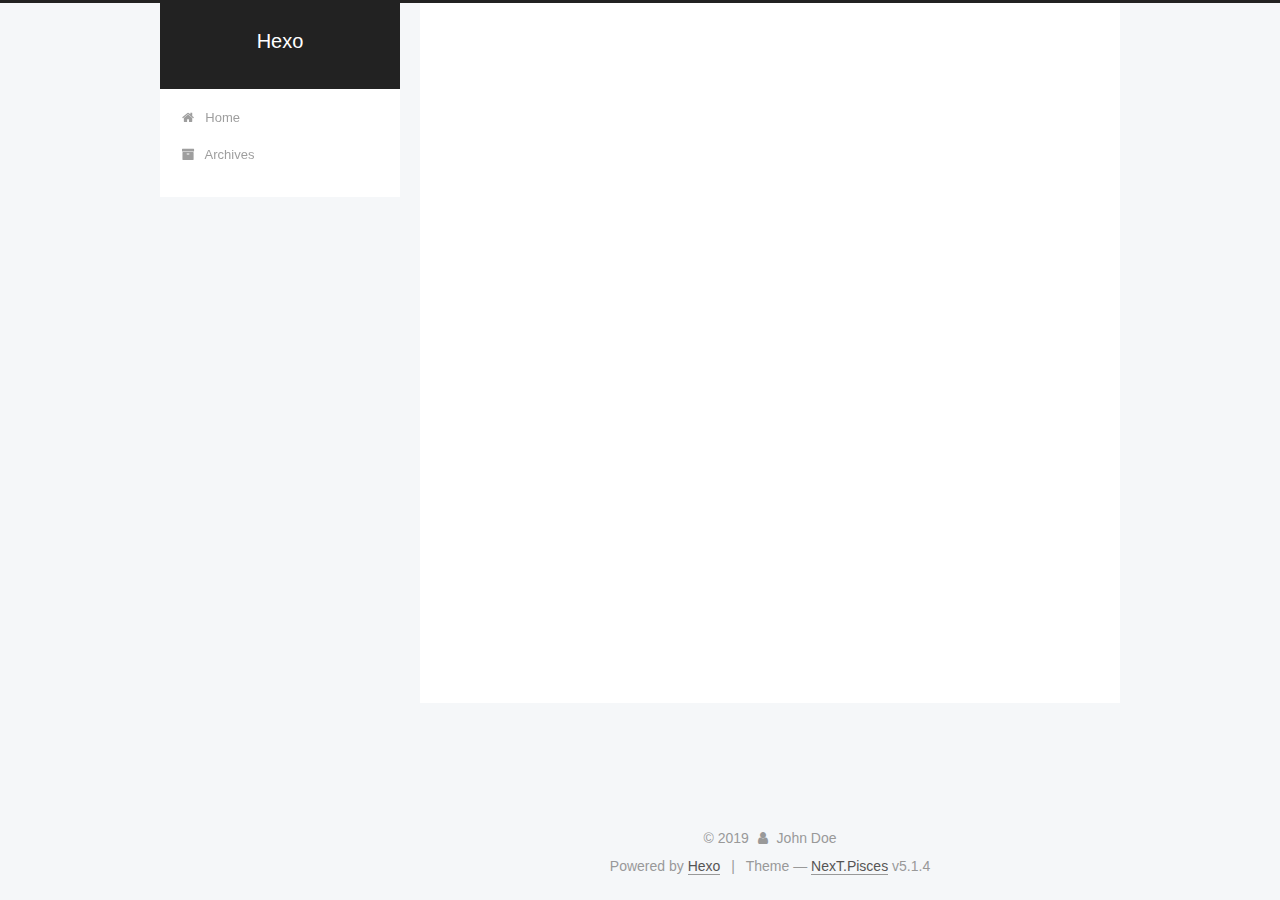
<file: index.html>
<!DOCTYPE html>



  


<html class="theme-next pisces use-motion" lang>
<head><meta name="generator" content="Hexo 3.9.0">
  <meta charset="UTF-8">
<meta http-equiv="X-UA-Compatible" content="IE=edge">
<meta name="viewport" content="width=device-width, initial-scale=1, maximum-scale=1">
<meta name="theme-color" content="#222">









<meta http-equiv="Cache-Control" content="no-transform">
<meta http-equiv="Cache-Control" content="no-siteapp">
















  
  
  <link href="/lib/fancybox/source/jquery.fancybox.css?v=2.1.5" rel="stylesheet" type="text/css">







<link href="/lib/font-awesome/css/font-awesome.min.css?v=4.6.2" rel="stylesheet" type="text/css">

<link href="/css/main.css?v=5.1.4" rel="stylesheet" type="text/css">


  <link rel="apple-touch-icon" sizes="180x180" href="/images/apple-touch-icon-next.png?v=5.1.4">


  <link rel="icon" type="image/png" sizes="32x32" href="/images/favicon-32x32-next.png?v=5.1.4">


  <link rel="icon" type="image/png" sizes="16x16" href="/images/favicon-16x16-next.png?v=5.1.4">


  <link rel="mask-icon" href="/images/logo.svg?v=5.1.4" color="#222">





  <meta name="keywords" content="Hexo, NexT">










<meta property="og:type" content="website">
<meta property="og:title" content="Hexo">
<meta property="og:url" content="http://yoursite.com/index.html">
<meta property="og:site_name" content="Hexo">
<meta property="og:locale" content="default">
<meta name="twitter:card" content="summary">
<meta name="twitter:title" content="Hexo">



<script type="text/javascript" id="hexo.configurations">
  var NexT = window.NexT || {};
  var CONFIG = {
    root: '/',
    scheme: 'Pisces',
    version: '5.1.4',
    sidebar: {"position":"left","display":"post","offset":12,"b2t":false,"scrollpercent":false,"onmobile":false},
    fancybox: true,
    tabs: true,
    motion: {"enable":true,"async":false,"transition":{"post_block":"fadeIn","post_header":"slideDownIn","post_body":"slideDownIn","coll_header":"slideLeftIn","sidebar":"slideUpIn"}},
    duoshuo: {
      userId: '0',
      author: 'Author'
    },
    algolia: {
      applicationID: '',
      apiKey: '',
      indexName: '',
      hits: {"per_page":10},
      labels: {"input_placeholder":"Search for Posts","hits_empty":"We didn't find any results for the search: ${query}","hits_stats":"${hits} results found in ${time} ms"}
    }
  };
</script>



  <link rel="canonical" href="http://yoursite.com/">





  <title>Hexo</title>
  








</head>

<body itemscope itemtype="http://schema.org/WebPage" lang="default">

  
  
    
  

  <div class="container sidebar-position-left 
  page-home">
    <div class="headband"></div>

    <header id="header" class="header" itemscope itemtype="http://schema.org/WPHeader">
      <div class="header-inner"><div class="site-brand-wrapper">
  <div class="site-meta ">
    

    <div class="custom-logo-site-title">
      <a href="/" class="brand" rel="start">
        <span class="logo-line-before"><i></i></span>
        <span class="site-title">Hexo</span>
        <span class="logo-line-after"><i></i></span>
      </a>
    </div>
      
        <p class="site-subtitle"></p>
      
  </div>

  <div class="site-nav-toggle">
    <button>
      <span class="btn-bar"></span>
      <span class="btn-bar"></span>
      <span class="btn-bar"></span>
    </button>
  </div>
</div>

<nav class="site-nav">
  

  
    <ul id="menu" class="menu">
      
        
        <li class="menu-item menu-item-home">
          <a href="/" rel="section">
            
              <i class="menu-item-icon fa fa-fw fa-home"></i> <br>
            
            Home
          </a>
        </li>
      
        
        <li class="menu-item menu-item-archives">
          <a href="/archives/" rel="section">
            
              <i class="menu-item-icon fa fa-fw fa-archive"></i> <br>
            
            Archives
          </a>
        </li>
      

      
    </ul>
  

  
</nav>



 </div>
    </header>

    <main id="main" class="main">
      <div class="main-inner">
        <div class="content-wrap">
          <div id="content" class="content">
            
  <section id="posts" class="posts-expand">
    
      

  

  
  
  

  <article class="post post-type-normal" itemscope itemtype="http://schema.org/Article">
  
  
  
  <div class="post-block">
    <link itemprop="mainEntityOfPage" href="http://yoursite.com/2019/07/06/test-my-site/">

    <span hidden itemprop="author" itemscope itemtype="http://schema.org/Person">
      <meta itemprop="name" content="John Doe">
      <meta itemprop="description" content>
      <meta itemprop="image" content="/images/avatar.gif">
    </span>

    <span hidden itemprop="publisher" itemscope itemtype="http://schema.org/Organization">
      <meta itemprop="name" content="Hexo">
    </span>

    
      <header class="post-header">

        
        
          <h1 class="post-title" itemprop="name headline">
                
                <a class="post-title-link" href="/2019/07/06/test-my-site/" itemprop="url">test_my_site</a></h1>
        

        <div class="post-meta">
          <span class="post-time">
            
              <span class="post-meta-item-icon">
                <i class="fa fa-calendar-o"></i>
              </span>
              
                <span class="post-meta-item-text">Posted on</span>
              
              <time title="Post created" itemprop="dateCreated datePublished" datetime="2019-07-06T11:38:57+08:00">
                2019-07-06
              </time>
            

            

            
          </span>

          

          
            
          

          
          

          

          

          

        </div>
      </header>
    

    
    
    
    <div class="post-body" itemprop="articleBody">

      
      

      
        
          
            
          
        
      
    </div>
    
    
    

    

    

    

    <footer class="post-footer">
      

      

      

      
      
        <div class="post-eof"></div>
      
    </footer>
  </div>
  
  
  
  </article>


    
  </section>

  


          </div>
          


          

        </div>
        
          
  
  <div class="sidebar-toggle">
    <div class="sidebar-toggle-line-wrap">
      <span class="sidebar-toggle-line sidebar-toggle-line-first"></span>
      <span class="sidebar-toggle-line sidebar-toggle-line-middle"></span>
      <span class="sidebar-toggle-line sidebar-toggle-line-last"></span>
    </div>
  </div>

  <aside id="sidebar" class="sidebar">
    
    <div class="sidebar-inner">

      

      

      <section class="site-overview-wrap sidebar-panel sidebar-panel-active">
        <div class="site-overview">
          <div class="site-author motion-element" itemprop="author" itemscope itemtype="http://schema.org/Person">
            
              <p class="site-author-name" itemprop="name">John Doe</p>
              <p class="site-description motion-element" itemprop="description"></p>
          </div>

          <nav class="site-state motion-element">

            
              <div class="site-state-item site-state-posts">
              
                <a href="/archives/">
              
                  <span class="site-state-item-count">1</span>
                  <span class="site-state-item-name">posts</span>
                </a>
              </div>
            

            

            

          </nav>

          

          

          
          

          
          

          

        </div>
      </section>

      

      

    </div>
  </aside>


        
      </div>
    </main>

    <footer id="footer" class="footer">
      <div class="footer-inner">
        <div class="copyright">&copy; <span itemprop="copyrightYear">2019</span>
  <span class="with-love">
    <i class="fa fa-user"></i>
  </span>
  <span class="author" itemprop="copyrightHolder">John Doe</span>

  
</div>


  <div class="powered-by">Powered by <a class="theme-link" target="_blank" href="https://hexo.io">Hexo</a></div>



  <span class="post-meta-divider">|</span>



  <div class="theme-info">Theme &mdash; <a class="theme-link" target="_blank" href="https://github.com/iissnan/hexo-theme-next">NexT.Pisces</a> v5.1.4</div>




        







        
      </div>
    </footer>

    
      <div class="back-to-top">
        <i class="fa fa-arrow-up"></i>
        
      </div>
    

    

  </div>

  

<script type="text/javascript">
  if (Object.prototype.toString.call(window.Promise) !== '[object Function]') {
    window.Promise = null;
  }
</script>









  












  
  
    <script type="text/javascript" src="/lib/jquery/index.js?v=2.1.3"></script>
  

  
  
    <script type="text/javascript" src="/lib/fastclick/lib/fastclick.min.js?v=1.0.6"></script>
  

  
  
    <script type="text/javascript" src="/lib/jquery_lazyload/jquery.lazyload.js?v=1.9.7"></script>
  

  
  
    <script type="text/javascript" src="/lib/velocity/velocity.min.js?v=1.2.1"></script>
  

  
  
    <script type="text/javascript" src="/lib/velocity/velocity.ui.min.js?v=1.2.1"></script>
  

  
  
    <script type="text/javascript" src="/lib/fancybox/source/jquery.fancybox.pack.js?v=2.1.5"></script>
  


  


  <script type="text/javascript" src="/js/src/utils.js?v=5.1.4"></script>

  <script type="text/javascript" src="/js/src/motion.js?v=5.1.4"></script>



  
  


  <script type="text/javascript" src="/js/src/affix.js?v=5.1.4"></script>

  <script type="text/javascript" src="/js/src/schemes/pisces.js?v=5.1.4"></script>



  

  


  <script type="text/javascript" src="/js/src/bootstrap.js?v=5.1.4"></script>



  


  




	





  





  












  





  

  

  

  
  

  

  

  

</body>
</html>
</file>
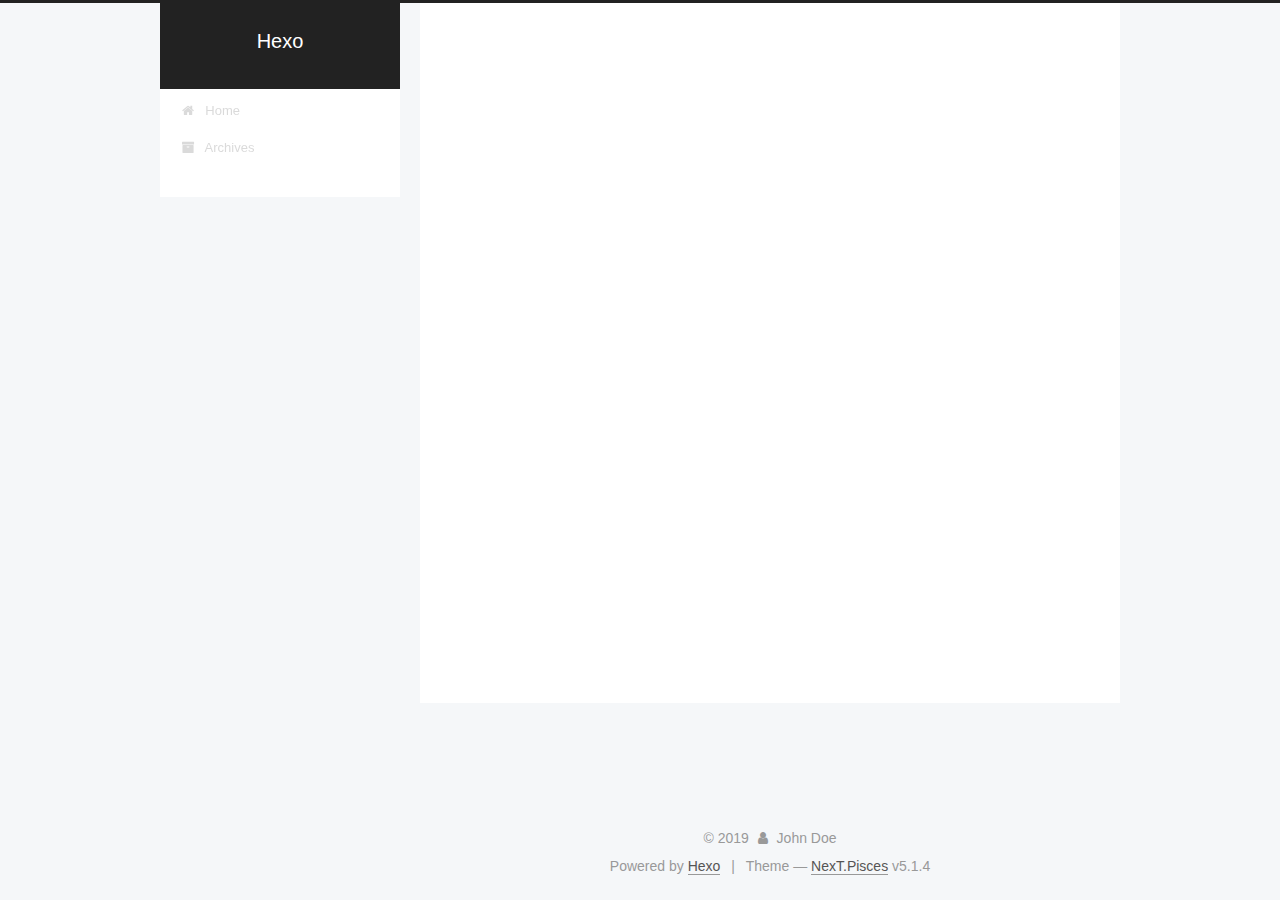
<file: archives/index.html>
<!DOCTYPE html>



  


<html class="theme-next pisces use-motion" lang>
<head><meta name="generator" content="Hexo 3.9.0">
  <meta charset="UTF-8">
<meta http-equiv="X-UA-Compatible" content="IE=edge">
<meta name="viewport" content="width=device-width, initial-scale=1, maximum-scale=1">
<meta name="theme-color" content="#222">









<meta http-equiv="Cache-Control" content="no-transform">
<meta http-equiv="Cache-Control" content="no-siteapp">
















  
  
  <link href="/lib/fancybox/source/jquery.fancybox.css?v=2.1.5" rel="stylesheet" type="text/css">







<link href="/lib/font-awesome/css/font-awesome.min.css?v=4.6.2" rel="stylesheet" type="text/css">

<link href="/css/main.css?v=5.1.4" rel="stylesheet" type="text/css">


  <link rel="apple-touch-icon" sizes="180x180" href="/images/apple-touch-icon-next.png?v=5.1.4">


  <link rel="icon" type="image/png" sizes="32x32" href="/images/favicon-32x32-next.png?v=5.1.4">


  <link rel="icon" type="image/png" sizes="16x16" href="/images/favicon-16x16-next.png?v=5.1.4">


  <link rel="mask-icon" href="/images/logo.svg?v=5.1.4" color="#222">





  <meta name="keywords" content="Hexo, NexT">










<meta property="og:type" content="website">
<meta property="og:title" content="Hexo">
<meta property="og:url" content="http://yoursite.com/archives/index.html">
<meta property="og:site_name" content="Hexo">
<meta property="og:locale" content="default">
<meta name="twitter:card" content="summary">
<meta name="twitter:title" content="Hexo">



<script type="text/javascript" id="hexo.configurations">
  var NexT = window.NexT || {};
  var CONFIG = {
    root: '/',
    scheme: 'Pisces',
    version: '5.1.4',
    sidebar: {"position":"left","display":"post","offset":12,"b2t":false,"scrollpercent":false,"onmobile":false},
    fancybox: true,
    tabs: true,
    motion: {"enable":true,"async":false,"transition":{"post_block":"fadeIn","post_header":"slideDownIn","post_body":"slideDownIn","coll_header":"slideLeftIn","sidebar":"slideUpIn"}},
    duoshuo: {
      userId: '0',
      author: 'Author'
    },
    algolia: {
      applicationID: '',
      apiKey: '',
      indexName: '',
      hits: {"per_page":10},
      labels: {"input_placeholder":"Search for Posts","hits_empty":"We didn't find any results for the search: ${query}","hits_stats":"${hits} results found in ${time} ms"}
    }
  };
</script>



  <link rel="canonical" href="http://yoursite.com/archives/">





  <title>Archive | Hexo</title>
  








</head>

<body itemscope itemtype="http://schema.org/WebPage" lang="default">

  
  
    
  

  <div class="container sidebar-position-left page-archive">
    <div class="headband"></div>

    <header id="header" class="header" itemscope itemtype="http://schema.org/WPHeader">
      <div class="header-inner"><div class="site-brand-wrapper">
  <div class="site-meta ">
    

    <div class="custom-logo-site-title">
      <a href="/" class="brand" rel="start">
        <span class="logo-line-before"><i></i></span>
        <span class="site-title">Hexo</span>
        <span class="logo-line-after"><i></i></span>
      </a>
    </div>
      
        <p class="site-subtitle"></p>
      
  </div>

  <div class="site-nav-toggle">
    <button>
      <span class="btn-bar"></span>
      <span class="btn-bar"></span>
      <span class="btn-bar"></span>
    </button>
  </div>
</div>

<nav class="site-nav">
  

  
    <ul id="menu" class="menu">
      
        
        <li class="menu-item menu-item-home">
          <a href="/" rel="section">
            
              <i class="menu-item-icon fa fa-fw fa-home"></i> <br>
            
            Home
          </a>
        </li>
      
        
        <li class="menu-item menu-item-archives">
          <a href="/archives/" rel="section">
            
              <i class="menu-item-icon fa fa-fw fa-archive"></i> <br>
            
            Archives
          </a>
        </li>
      

      
    </ul>
  

  
</nav>



 </div>
    </header>

    <main id="main" class="main">
      <div class="main-inner">
        <div class="content-wrap">
          <div id="content" class="content">
            

  
  
  
  <div class="post-block archive">
    <div id="posts" class="posts-collapse">
      <span class="archive-move-on"></span>

      <span class="archive-page-counter">
        
        
        
          
        
        Um..! 1 post. Keep on posting.
      </span>

      

        
        
        

        
          
          <div class="collection-title">
            <h1 class="archive-year" id="archive-year-2019">2019</h1>
          </div>
        
        

        

  <article class="post post-type-normal" itemscope itemtype="http://schema.org/Article">
    <header class="post-header">

      <h2 class="post-title">
        
            <a class="post-title-link" href="/2019/07/06/test-my-site/" itemprop="url">
              
                <span itemprop="name">test_my_site</span>
              
            </a>
        
      </h2>

      <div class="post-meta">
        <time class="post-time" itemprop="dateCreated" datetime="2019-07-06T11:38:57+08:00" content="2019-07-06">
          07-06
        </time>
      </div>

    </header>
  </article>



      

    </div>
  </div>
  
  
  

  



          </div>
          


          

        </div>
        
          
  
  <div class="sidebar-toggle">
    <div class="sidebar-toggle-line-wrap">
      <span class="sidebar-toggle-line sidebar-toggle-line-first"></span>
      <span class="sidebar-toggle-line sidebar-toggle-line-middle"></span>
      <span class="sidebar-toggle-line sidebar-toggle-line-last"></span>
    </div>
  </div>

  <aside id="sidebar" class="sidebar">
    
    <div class="sidebar-inner">

      

      

      <section class="site-overview-wrap sidebar-panel sidebar-panel-active">
        <div class="site-overview">
          <div class="site-author motion-element" itemprop="author" itemscope itemtype="http://schema.org/Person">
            
              <p class="site-author-name" itemprop="name">John Doe</p>
              <p class="site-description motion-element" itemprop="description"></p>
          </div>

          <nav class="site-state motion-element">

            
              <div class="site-state-item site-state-posts">
              
                <a href="/archives/">
              
                  <span class="site-state-item-count">1</span>
                  <span class="site-state-item-name">posts</span>
                </a>
              </div>
            

            

            

          </nav>

          

          

          
          

          
          

          

        </div>
      </section>

      

      

    </div>
  </aside>


        
      </div>
    </main>

    <footer id="footer" class="footer">
      <div class="footer-inner">
        <div class="copyright">&copy; <span itemprop="copyrightYear">2019</span>
  <span class="with-love">
    <i class="fa fa-user"></i>
  </span>
  <span class="author" itemprop="copyrightHolder">John Doe</span>

  
</div>


  <div class="powered-by">Powered by <a class="theme-link" target="_blank" href="https://hexo.io">Hexo</a></div>



  <span class="post-meta-divider">|</span>



  <div class="theme-info">Theme &mdash; <a class="theme-link" target="_blank" href="https://github.com/iissnan/hexo-theme-next">NexT.Pisces</a> v5.1.4</div>




        







        
      </div>
    </footer>

    
      <div class="back-to-top">
        <i class="fa fa-arrow-up"></i>
        
      </div>
    

    

  </div>

  

<script type="text/javascript">
  if (Object.prototype.toString.call(window.Promise) !== '[object Function]') {
    window.Promise = null;
  }
</script>









  












  
  
    <script type="text/javascript" src="/lib/jquery/index.js?v=2.1.3"></script>
  

  
  
    <script type="text/javascript" src="/lib/fastclick/lib/fastclick.min.js?v=1.0.6"></script>
  

  
  
    <script type="text/javascript" src="/lib/jquery_lazyload/jquery.lazyload.js?v=1.9.7"></script>
  

  
  
    <script type="text/javascript" src="/lib/velocity/velocity.min.js?v=1.2.1"></script>
  

  
  
    <script type="text/javascript" src="/lib/velocity/velocity.ui.min.js?v=1.2.1"></script>
  

  
  
    <script type="text/javascript" src="/lib/fancybox/source/jquery.fancybox.pack.js?v=2.1.5"></script>
  


  


  <script type="text/javascript" src="/js/src/utils.js?v=5.1.4"></script>

  <script type="text/javascript" src="/js/src/motion.js?v=5.1.4"></script>



  
  


  <script type="text/javascript" src="/js/src/affix.js?v=5.1.4"></script>

  <script type="text/javascript" src="/js/src/schemes/pisces.js?v=5.1.4"></script>



  

  


  <script type="text/javascript" src="/js/src/bootstrap.js?v=5.1.4"></script>



  


  




	





  





  












  





  

  

  

  
  

  

  

  

</body>
</html>
</file>
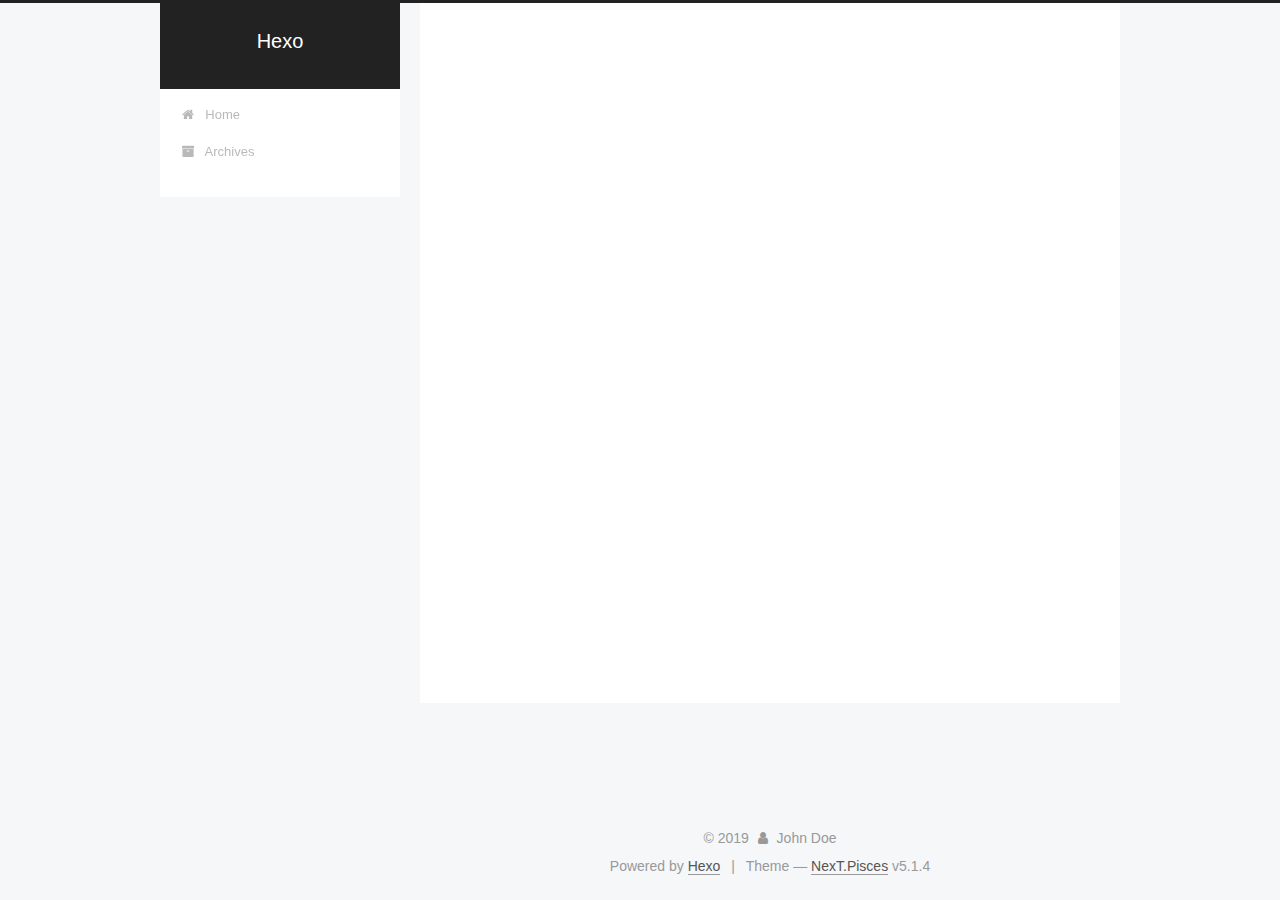
<file: archives/2019/index.html>
<!DOCTYPE html>



  


<html class="theme-next pisces use-motion" lang>
<head><meta name="generator" content="Hexo 3.9.0">
  <meta charset="UTF-8">
<meta http-equiv="X-UA-Compatible" content="IE=edge">
<meta name="viewport" content="width=device-width, initial-scale=1, maximum-scale=1">
<meta name="theme-color" content="#222">









<meta http-equiv="Cache-Control" content="no-transform">
<meta http-equiv="Cache-Control" content="no-siteapp">
















  
  
  <link href="/lib/fancybox/source/jquery.fancybox.css?v=2.1.5" rel="stylesheet" type="text/css">







<link href="/lib/font-awesome/css/font-awesome.min.css?v=4.6.2" rel="stylesheet" type="text/css">

<link href="/css/main.css?v=5.1.4" rel="stylesheet" type="text/css">


  <link rel="apple-touch-icon" sizes="180x180" href="/images/apple-touch-icon-next.png?v=5.1.4">


  <link rel="icon" type="image/png" sizes="32x32" href="/images/favicon-32x32-next.png?v=5.1.4">


  <link rel="icon" type="image/png" sizes="16x16" href="/images/favicon-16x16-next.png?v=5.1.4">


  <link rel="mask-icon" href="/images/logo.svg?v=5.1.4" color="#222">





  <meta name="keywords" content="Hexo, NexT">










<meta property="og:type" content="website">
<meta property="og:title" content="Hexo">
<meta property="og:url" content="http://yoursite.com/archives/2019/index.html">
<meta property="og:site_name" content="Hexo">
<meta property="og:locale" content="default">
<meta name="twitter:card" content="summary">
<meta name="twitter:title" content="Hexo">



<script type="text/javascript" id="hexo.configurations">
  var NexT = window.NexT || {};
  var CONFIG = {
    root: '/',
    scheme: 'Pisces',
    version: '5.1.4',
    sidebar: {"position":"left","display":"post","offset":12,"b2t":false,"scrollpercent":false,"onmobile":false},
    fancybox: true,
    tabs: true,
    motion: {"enable":true,"async":false,"transition":{"post_block":"fadeIn","post_header":"slideDownIn","post_body":"slideDownIn","coll_header":"slideLeftIn","sidebar":"slideUpIn"}},
    duoshuo: {
      userId: '0',
      author: 'Author'
    },
    algolia: {
      applicationID: '',
      apiKey: '',
      indexName: '',
      hits: {"per_page":10},
      labels: {"input_placeholder":"Search for Posts","hits_empty":"We didn't find any results for the search: ${query}","hits_stats":"${hits} results found in ${time} ms"}
    }
  };
</script>



  <link rel="canonical" href="http://yoursite.com/archives/2019/">





  <title>Archive | Hexo</title>
  








</head>

<body itemscope itemtype="http://schema.org/WebPage" lang="default">

  
  
    
  

  <div class="container sidebar-position-left page-archive">
    <div class="headband"></div>

    <header id="header" class="header" itemscope itemtype="http://schema.org/WPHeader">
      <div class="header-inner"><div class="site-brand-wrapper">
  <div class="site-meta ">
    

    <div class="custom-logo-site-title">
      <a href="/" class="brand" rel="start">
        <span class="logo-line-before"><i></i></span>
        <span class="site-title">Hexo</span>
        <span class="logo-line-after"><i></i></span>
      </a>
    </div>
      
        <p class="site-subtitle"></p>
      
  </div>

  <div class="site-nav-toggle">
    <button>
      <span class="btn-bar"></span>
      <span class="btn-bar"></span>
      <span class="btn-bar"></span>
    </button>
  </div>
</div>

<nav class="site-nav">
  

  
    <ul id="menu" class="menu">
      
        
        <li class="menu-item menu-item-home">
          <a href="/" rel="section">
            
              <i class="menu-item-icon fa fa-fw fa-home"></i> <br>
            
            Home
          </a>
        </li>
      
        
        <li class="menu-item menu-item-archives">
          <a href="/archives/" rel="section">
            
              <i class="menu-item-icon fa fa-fw fa-archive"></i> <br>
            
            Archives
          </a>
        </li>
      

      
    </ul>
  

  
</nav>



 </div>
    </header>

    <main id="main" class="main">
      <div class="main-inner">
        <div class="content-wrap">
          <div id="content" class="content">
            

  
  
  
  <div class="post-block archive">
    <div id="posts" class="posts-collapse">
      <span class="archive-move-on"></span>

      <span class="archive-page-counter">
        
        
        
          
        
        Um..! 1 post. Keep on posting.
      </span>

      

        
        
        

        
          
          <div class="collection-title">
            <h1 class="archive-year" id="archive-year-2019">2019</h1>
          </div>
        
        

        

  <article class="post post-type-normal" itemscope itemtype="http://schema.org/Article">
    <header class="post-header">

      <h2 class="post-title">
        
            <a class="post-title-link" href="/2019/07/06/test-my-site/" itemprop="url">
              
                <span itemprop="name">test_my_site</span>
              
            </a>
        
      </h2>

      <div class="post-meta">
        <time class="post-time" itemprop="dateCreated" datetime="2019-07-06T11:38:57+08:00" content="2019-07-06">
          07-06
        </time>
      </div>

    </header>
  </article>



      

    </div>
  </div>
  
  
  

  



          </div>
          


          

        </div>
        
          
  
  <div class="sidebar-toggle">
    <div class="sidebar-toggle-line-wrap">
      <span class="sidebar-toggle-line sidebar-toggle-line-first"></span>
      <span class="sidebar-toggle-line sidebar-toggle-line-middle"></span>
      <span class="sidebar-toggle-line sidebar-toggle-line-last"></span>
    </div>
  </div>

  <aside id="sidebar" class="sidebar">
    
    <div class="sidebar-inner">

      

      

      <section class="site-overview-wrap sidebar-panel sidebar-panel-active">
        <div class="site-overview">
          <div class="site-author motion-element" itemprop="author" itemscope itemtype="http://schema.org/Person">
            
              <p class="site-author-name" itemprop="name">John Doe</p>
              <p class="site-description motion-element" itemprop="description"></p>
          </div>

          <nav class="site-state motion-element">

            
              <div class="site-state-item site-state-posts">
              
                <a href="/archives/">
              
                  <span class="site-state-item-count">1</span>
                  <span class="site-state-item-name">posts</span>
                </a>
              </div>
            

            

            

          </nav>

          

          

          
          

          
          

          

        </div>
      </section>

      

      

    </div>
  </aside>


        
      </div>
    </main>

    <footer id="footer" class="footer">
      <div class="footer-inner">
        <div class="copyright">&copy; <span itemprop="copyrightYear">2019</span>
  <span class="with-love">
    <i class="fa fa-user"></i>
  </span>
  <span class="author" itemprop="copyrightHolder">John Doe</span>

  
</div>


  <div class="powered-by">Powered by <a class="theme-link" target="_blank" href="https://hexo.io">Hexo</a></div>



  <span class="post-meta-divider">|</span>



  <div class="theme-info">Theme &mdash; <a class="theme-link" target="_blank" href="https://github.com/iissnan/hexo-theme-next">NexT.Pisces</a> v5.1.4</div>




        







        
      </div>
    </footer>

    
      <div class="back-to-top">
        <i class="fa fa-arrow-up"></i>
        
      </div>
    

    

  </div>

  

<script type="text/javascript">
  if (Object.prototype.toString.call(window.Promise) !== '[object Function]') {
    window.Promise = null;
  }
</script>









  












  
  
    <script type="text/javascript" src="/lib/jquery/index.js?v=2.1.3"></script>
  

  
  
    <script type="text/javascript" src="/lib/fastclick/lib/fastclick.min.js?v=1.0.6"></script>
  

  
  
    <script type="text/javascript" src="/lib/jquery_lazyload/jquery.lazyload.js?v=1.9.7"></script>
  

  
  
    <script type="text/javascript" src="/lib/velocity/velocity.min.js?v=1.2.1"></script>
  

  
  
    <script type="text/javascript" src="/lib/velocity/velocity.ui.min.js?v=1.2.1"></script>
  

  
  
    <script type="text/javascript" src="/lib/fancybox/source/jquery.fancybox.pack.js?v=2.1.5"></script>
  


  


  <script type="text/javascript" src="/js/src/utils.js?v=5.1.4"></script>

  <script type="text/javascript" src="/js/src/motion.js?v=5.1.4"></script>



  
  


  <script type="text/javascript" src="/js/src/affix.js?v=5.1.4"></script>

  <script type="text/javascript" src="/js/src/schemes/pisces.js?v=5.1.4"></script>



  

  


  <script type="text/javascript" src="/js/src/bootstrap.js?v=5.1.4"></script>



  


  




	





  





  












  





  

  

  

  
  

  

  

  

</body>
</html>
</file>
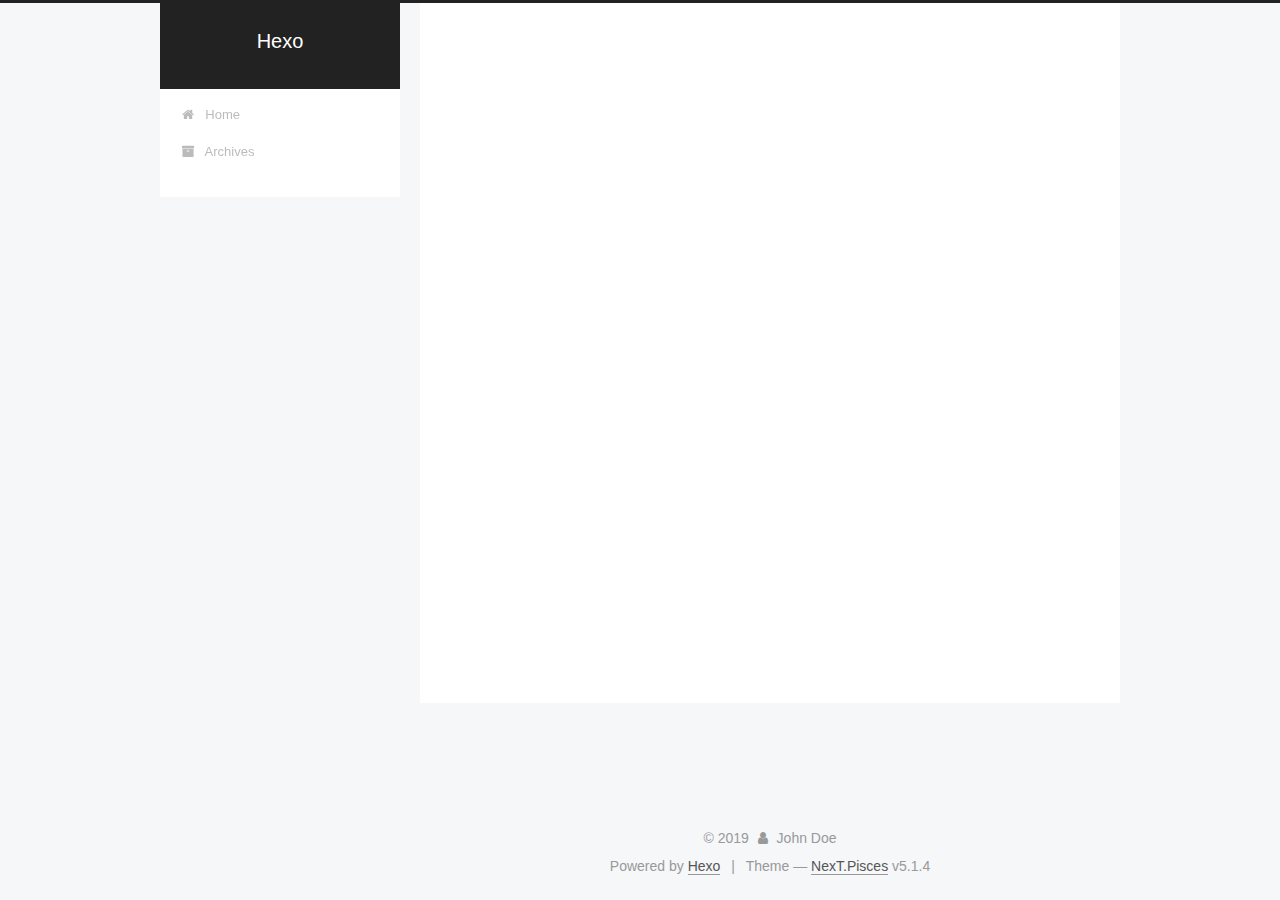
<file: archives/2019/07/index.html>
<!DOCTYPE html>



  


<html class="theme-next pisces use-motion" lang>
<head><meta name="generator" content="Hexo 3.9.0">
  <meta charset="UTF-8">
<meta http-equiv="X-UA-Compatible" content="IE=edge">
<meta name="viewport" content="width=device-width, initial-scale=1, maximum-scale=1">
<meta name="theme-color" content="#222">









<meta http-equiv="Cache-Control" content="no-transform">
<meta http-equiv="Cache-Control" content="no-siteapp">
















  
  
  <link href="/lib/fancybox/source/jquery.fancybox.css?v=2.1.5" rel="stylesheet" type="text/css">







<link href="/lib/font-awesome/css/font-awesome.min.css?v=4.6.2" rel="stylesheet" type="text/css">

<link href="/css/main.css?v=5.1.4" rel="stylesheet" type="text/css">


  <link rel="apple-touch-icon" sizes="180x180" href="/images/apple-touch-icon-next.png?v=5.1.4">


  <link rel="icon" type="image/png" sizes="32x32" href="/images/favicon-32x32-next.png?v=5.1.4">


  <link rel="icon" type="image/png" sizes="16x16" href="/images/favicon-16x16-next.png?v=5.1.4">


  <link rel="mask-icon" href="/images/logo.svg?v=5.1.4" color="#222">





  <meta name="keywords" content="Hexo, NexT">










<meta property="og:type" content="website">
<meta property="og:title" content="Hexo">
<meta property="og:url" content="http://yoursite.com/archives/2019/07/index.html">
<meta property="og:site_name" content="Hexo">
<meta property="og:locale" content="default">
<meta name="twitter:card" content="summary">
<meta name="twitter:title" content="Hexo">



<script type="text/javascript" id="hexo.configurations">
  var NexT = window.NexT || {};
  var CONFIG = {
    root: '/',
    scheme: 'Pisces',
    version: '5.1.4',
    sidebar: {"position":"left","display":"post","offset":12,"b2t":false,"scrollpercent":false,"onmobile":false},
    fancybox: true,
    tabs: true,
    motion: {"enable":true,"async":false,"transition":{"post_block":"fadeIn","post_header":"slideDownIn","post_body":"slideDownIn","coll_header":"slideLeftIn","sidebar":"slideUpIn"}},
    duoshuo: {
      userId: '0',
      author: 'Author'
    },
    algolia: {
      applicationID: '',
      apiKey: '',
      indexName: '',
      hits: {"per_page":10},
      labels: {"input_placeholder":"Search for Posts","hits_empty":"We didn't find any results for the search: ${query}","hits_stats":"${hits} results found in ${time} ms"}
    }
  };
</script>



  <link rel="canonical" href="http://yoursite.com/archives/2019/07/">





  <title>Archive | Hexo</title>
  








</head>

<body itemscope itemtype="http://schema.org/WebPage" lang="default">

  
  
    
  

  <div class="container sidebar-position-left page-archive">
    <div class="headband"></div>

    <header id="header" class="header" itemscope itemtype="http://schema.org/WPHeader">
      <div class="header-inner"><div class="site-brand-wrapper">
  <div class="site-meta ">
    

    <div class="custom-logo-site-title">
      <a href="/" class="brand" rel="start">
        <span class="logo-line-before"><i></i></span>
        <span class="site-title">Hexo</span>
        <span class="logo-line-after"><i></i></span>
      </a>
    </div>
      
        <p class="site-subtitle"></p>
      
  </div>

  <div class="site-nav-toggle">
    <button>
      <span class="btn-bar"></span>
      <span class="btn-bar"></span>
      <span class="btn-bar"></span>
    </button>
  </div>
</div>

<nav class="site-nav">
  

  
    <ul id="menu" class="menu">
      
        
        <li class="menu-item menu-item-home">
          <a href="/" rel="section">
            
              <i class="menu-item-icon fa fa-fw fa-home"></i> <br>
            
            Home
          </a>
        </li>
      
        
        <li class="menu-item menu-item-archives">
          <a href="/archives/" rel="section">
            
              <i class="menu-item-icon fa fa-fw fa-archive"></i> <br>
            
            Archives
          </a>
        </li>
      

      
    </ul>
  

  
</nav>



 </div>
    </header>

    <main id="main" class="main">
      <div class="main-inner">
        <div class="content-wrap">
          <div id="content" class="content">
            

  
  
  
  <div class="post-block archive">
    <div id="posts" class="posts-collapse">
      <span class="archive-move-on"></span>

      <span class="archive-page-counter">
        
        
        
          
        
        Um..! 1 post. Keep on posting.
      </span>

      

        
        
        

        
          
          <div class="collection-title">
            <h1 class="archive-year" id="archive-year-2019">2019</h1>
          </div>
        
        

        

  <article class="post post-type-normal" itemscope itemtype="http://schema.org/Article">
    <header class="post-header">

      <h2 class="post-title">
        
            <a class="post-title-link" href="/2019/07/06/test-my-site/" itemprop="url">
              
                <span itemprop="name">test_my_site</span>
              
            </a>
        
      </h2>

      <div class="post-meta">
        <time class="post-time" itemprop="dateCreated" datetime="2019-07-06T11:38:57+08:00" content="2019-07-06">
          07-06
        </time>
      </div>

    </header>
  </article>



      

    </div>
  </div>
  
  
  

  



          </div>
          


          

        </div>
        
          
  
  <div class="sidebar-toggle">
    <div class="sidebar-toggle-line-wrap">
      <span class="sidebar-toggle-line sidebar-toggle-line-first"></span>
      <span class="sidebar-toggle-line sidebar-toggle-line-middle"></span>
      <span class="sidebar-toggle-line sidebar-toggle-line-last"></span>
    </div>
  </div>

  <aside id="sidebar" class="sidebar">
    
    <div class="sidebar-inner">

      

      

      <section class="site-overview-wrap sidebar-panel sidebar-panel-active">
        <div class="site-overview">
          <div class="site-author motion-element" itemprop="author" itemscope itemtype="http://schema.org/Person">
            
              <p class="site-author-name" itemprop="name">John Doe</p>
              <p class="site-description motion-element" itemprop="description"></p>
          </div>

          <nav class="site-state motion-element">

            
              <div class="site-state-item site-state-posts">
              
                <a href="/archives/">
              
                  <span class="site-state-item-count">1</span>
                  <span class="site-state-item-name">posts</span>
                </a>
              </div>
            

            

            

          </nav>

          

          

          
          

          
          

          

        </div>
      </section>

      

      

    </div>
  </aside>


        
      </div>
    </main>

    <footer id="footer" class="footer">
      <div class="footer-inner">
        <div class="copyright">&copy; <span itemprop="copyrightYear">2019</span>
  <span class="with-love">
    <i class="fa fa-user"></i>
  </span>
  <span class="author" itemprop="copyrightHolder">John Doe</span>

  
</div>


  <div class="powered-by">Powered by <a class="theme-link" target="_blank" href="https://hexo.io">Hexo</a></div>



  <span class="post-meta-divider">|</span>



  <div class="theme-info">Theme &mdash; <a class="theme-link" target="_blank" href="https://github.com/iissnan/hexo-theme-next">NexT.Pisces</a> v5.1.4</div>




        







        
      </div>
    </footer>

    
      <div class="back-to-top">
        <i class="fa fa-arrow-up"></i>
        
      </div>
    

    

  </div>

  

<script type="text/javascript">
  if (Object.prototype.toString.call(window.Promise) !== '[object Function]') {
    window.Promise = null;
  }
</script>









  












  
  
    <script type="text/javascript" src="/lib/jquery/index.js?v=2.1.3"></script>
  

  
  
    <script type="text/javascript" src="/lib/fastclick/lib/fastclick.min.js?v=1.0.6"></script>
  

  
  
    <script type="text/javascript" src="/lib/jquery_lazyload/jquery.lazyload.js?v=1.9.7"></script>
  

  
  
    <script type="text/javascript" src="/lib/velocity/velocity.min.js?v=1.2.1"></script>
  

  
  
    <script type="text/javascript" src="/lib/velocity/velocity.ui.min.js?v=1.2.1"></script>
  

  
  
    <script type="text/javascript" src="/lib/fancybox/source/jquery.fancybox.pack.js?v=2.1.5"></script>
  


  


  <script type="text/javascript" src="/js/src/utils.js?v=5.1.4"></script>

  <script type="text/javascript" src="/js/src/motion.js?v=5.1.4"></script>



  
  


  <script type="text/javascript" src="/js/src/affix.js?v=5.1.4"></script>

  <script type="text/javascript" src="/js/src/schemes/pisces.js?v=5.1.4"></script>



  

  


  <script type="text/javascript" src="/js/src/bootstrap.js?v=5.1.4"></script>



  


  




	





  





  












  





  

  

  

  
  

  

  

  

</body>
</html>
</file>
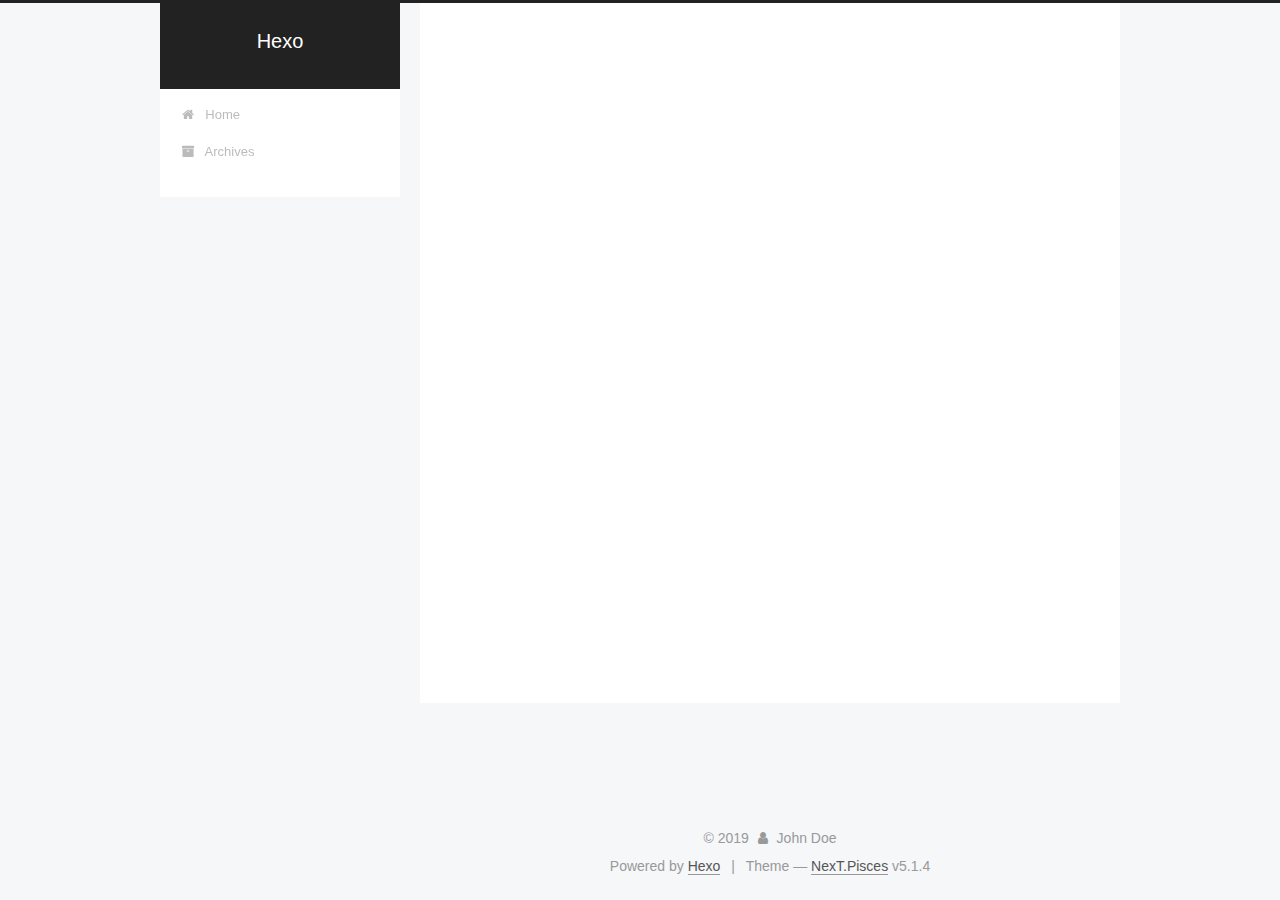
<file: 2019/07/06/test-my-site/index.html>
<!DOCTYPE html>



  


<html class="theme-next pisces use-motion" lang>
<head><meta name="generator" content="Hexo 3.9.0">
  <meta charset="UTF-8">
<meta http-equiv="X-UA-Compatible" content="IE=edge">
<meta name="viewport" content="width=device-width, initial-scale=1, maximum-scale=1">
<meta name="theme-color" content="#222">









<meta http-equiv="Cache-Control" content="no-transform">
<meta http-equiv="Cache-Control" content="no-siteapp">
















  
  
  <link href="/lib/fancybox/source/jquery.fancybox.css?v=2.1.5" rel="stylesheet" type="text/css">







<link href="/lib/font-awesome/css/font-awesome.min.css?v=4.6.2" rel="stylesheet" type="text/css">

<link href="/css/main.css?v=5.1.4" rel="stylesheet" type="text/css">


  <link rel="apple-touch-icon" sizes="180x180" href="/images/apple-touch-icon-next.png?v=5.1.4">


  <link rel="icon" type="image/png" sizes="32x32" href="/images/favicon-32x32-next.png?v=5.1.4">


  <link rel="icon" type="image/png" sizes="16x16" href="/images/favicon-16x16-next.png?v=5.1.4">


  <link rel="mask-icon" href="/images/logo.svg?v=5.1.4" color="#222">





  <meta name="keywords" content="Hexo, NexT">










<meta property="og:type" content="article">
<meta property="og:title" content="test_my_site">
<meta property="og:url" content="http://yoursite.com/2019/07/06/test-my-site/index.html">
<meta property="og:site_name" content="Hexo">
<meta property="og:locale" content="default">
<meta property="og:updated_time" content="2019-07-06T03:38:57.926Z">
<meta name="twitter:card" content="summary">
<meta name="twitter:title" content="test_my_site">



<script type="text/javascript" id="hexo.configurations">
  var NexT = window.NexT || {};
  var CONFIG = {
    root: '/',
    scheme: 'Pisces',
    version: '5.1.4',
    sidebar: {"position":"left","display":"post","offset":12,"b2t":false,"scrollpercent":false,"onmobile":false},
    fancybox: true,
    tabs: true,
    motion: {"enable":true,"async":false,"transition":{"post_block":"fadeIn","post_header":"slideDownIn","post_body":"slideDownIn","coll_header":"slideLeftIn","sidebar":"slideUpIn"}},
    duoshuo: {
      userId: '0',
      author: 'Author'
    },
    algolia: {
      applicationID: '',
      apiKey: '',
      indexName: '',
      hits: {"per_page":10},
      labels: {"input_placeholder":"Search for Posts","hits_empty":"We didn't find any results for the search: ${query}","hits_stats":"${hits} results found in ${time} ms"}
    }
  };
</script>



  <link rel="canonical" href="http://yoursite.com/2019/07/06/test-my-site/">





  <title>test_my_site | Hexo</title>
  








</head>

<body itemscope itemtype="http://schema.org/WebPage" lang="default">

  
  
    
  

  <div class="container sidebar-position-left page-post-detail">
    <div class="headband"></div>

    <header id="header" class="header" itemscope itemtype="http://schema.org/WPHeader">
      <div class="header-inner"><div class="site-brand-wrapper">
  <div class="site-meta ">
    

    <div class="custom-logo-site-title">
      <a href="/" class="brand" rel="start">
        <span class="logo-line-before"><i></i></span>
        <span class="site-title">Hexo</span>
        <span class="logo-line-after"><i></i></span>
      </a>
    </div>
      
        <p class="site-subtitle"></p>
      
  </div>

  <div class="site-nav-toggle">
    <button>
      <span class="btn-bar"></span>
      <span class="btn-bar"></span>
      <span class="btn-bar"></span>
    </button>
  </div>
</div>

<nav class="site-nav">
  

  
    <ul id="menu" class="menu">
      
        
        <li class="menu-item menu-item-home">
          <a href="/" rel="section">
            
              <i class="menu-item-icon fa fa-fw fa-home"></i> <br>
            
            Home
          </a>
        </li>
      
        
        <li class="menu-item menu-item-archives">
          <a href="/archives/" rel="section">
            
              <i class="menu-item-icon fa fa-fw fa-archive"></i> <br>
            
            Archives
          </a>
        </li>
      

      
    </ul>
  

  
</nav>



 </div>
    </header>

    <main id="main" class="main">
      <div class="main-inner">
        <div class="content-wrap">
          <div id="content" class="content">
            

  <div id="posts" class="posts-expand">
    

  

  
  
  

  <article class="post post-type-normal" itemscope itemtype="http://schema.org/Article">
  
  
  
  <div class="post-block">
    <link itemprop="mainEntityOfPage" href="http://yoursite.com/2019/07/06/test-my-site/">

    <span hidden itemprop="author" itemscope itemtype="http://schema.org/Person">
      <meta itemprop="name" content="John Doe">
      <meta itemprop="description" content>
      <meta itemprop="image" content="/images/avatar.gif">
    </span>

    <span hidden itemprop="publisher" itemscope itemtype="http://schema.org/Organization">
      <meta itemprop="name" content="Hexo">
    </span>

    
      <header class="post-header">

        
        
          <h1 class="post-title" itemprop="name headline">test_my_site</h1>
        

        <div class="post-meta">
          <span class="post-time">
            
              <span class="post-meta-item-icon">
                <i class="fa fa-calendar-o"></i>
              </span>
              
                <span class="post-meta-item-text">Posted on</span>
              
              <time title="Post created" itemprop="dateCreated datePublished" datetime="2019-07-06T11:38:57+08:00">
                2019-07-06
              </time>
            

            

            
          </span>

          

          
            
          

          
          

          

          

          

        </div>
      </header>
    

    
    
    
    <div class="post-body" itemprop="articleBody">

      
      

      
        
      
    </div>
    
    
    

    

    

    

    <footer class="post-footer">
      

      
      
      

      

      
      
    </footer>
  </div>
  
  
  
  </article>



    <div class="post-spread">
      
    </div>
  </div>


          </div>
          


          

  



        </div>
        
          
  
  <div class="sidebar-toggle">
    <div class="sidebar-toggle-line-wrap">
      <span class="sidebar-toggle-line sidebar-toggle-line-first"></span>
      <span class="sidebar-toggle-line sidebar-toggle-line-middle"></span>
      <span class="sidebar-toggle-line sidebar-toggle-line-last"></span>
    </div>
  </div>

  <aside id="sidebar" class="sidebar">
    
    <div class="sidebar-inner">

      

      

      <section class="site-overview-wrap sidebar-panel sidebar-panel-active">
        <div class="site-overview">
          <div class="site-author motion-element" itemprop="author" itemscope itemtype="http://schema.org/Person">
            
              <p class="site-author-name" itemprop="name">John Doe</p>
              <p class="site-description motion-element" itemprop="description"></p>
          </div>

          <nav class="site-state motion-element">

            
              <div class="site-state-item site-state-posts">
              
                <a href="/archives/">
              
                  <span class="site-state-item-count">1</span>
                  <span class="site-state-item-name">posts</span>
                </a>
              </div>
            

            

            

          </nav>

          

          

          
          

          
          

          

        </div>
      </section>

      

      

    </div>
  </aside>


        
      </div>
    </main>

    <footer id="footer" class="footer">
      <div class="footer-inner">
        <div class="copyright">&copy; <span itemprop="copyrightYear">2019</span>
  <span class="with-love">
    <i class="fa fa-user"></i>
  </span>
  <span class="author" itemprop="copyrightHolder">John Doe</span>

  
</div>


  <div class="powered-by">Powered by <a class="theme-link" target="_blank" href="https://hexo.io">Hexo</a></div>



  <span class="post-meta-divider">|</span>



  <div class="theme-info">Theme &mdash; <a class="theme-link" target="_blank" href="https://github.com/iissnan/hexo-theme-next">NexT.Pisces</a> v5.1.4</div>




        







        
      </div>
    </footer>

    
      <div class="back-to-top">
        <i class="fa fa-arrow-up"></i>
        
      </div>
    

    

  </div>

  

<script type="text/javascript">
  if (Object.prototype.toString.call(window.Promise) !== '[object Function]') {
    window.Promise = null;
  }
</script>









  












  
  
    <script type="text/javascript" src="/lib/jquery/index.js?v=2.1.3"></script>
  

  
  
    <script type="text/javascript" src="/lib/fastclick/lib/fastclick.min.js?v=1.0.6"></script>
  

  
  
    <script type="text/javascript" src="/lib/jquery_lazyload/jquery.lazyload.js?v=1.9.7"></script>
  

  
  
    <script type="text/javascript" src="/lib/velocity/velocity.min.js?v=1.2.1"></script>
  

  
  
    <script type="text/javascript" src="/lib/velocity/velocity.ui.min.js?v=1.2.1"></script>
  

  
  
    <script type="text/javascript" src="/lib/fancybox/source/jquery.fancybox.pack.js?v=2.1.5"></script>
  


  


  <script type="text/javascript" src="/js/src/utils.js?v=5.1.4"></script>

  <script type="text/javascript" src="/js/src/motion.js?v=5.1.4"></script>



  
  


  <script type="text/javascript" src="/js/src/affix.js?v=5.1.4"></script>

  <script type="text/javascript" src="/js/src/schemes/pisces.js?v=5.1.4"></script>



  
  <script type="text/javascript" src="/js/src/scrollspy.js?v=5.1.4"></script>
<script type="text/javascript" src="/js/src/post-details.js?v=5.1.4"></script>



  


  <script type="text/javascript" src="/js/src/bootstrap.js?v=5.1.4"></script>



  


  




	





  





  












  





  

  

  

  
  

  

  

  

</body>
</html>
</file>
<file: css/main.css>
/* normalize.css v3.0.2 | MIT License | git.io/normalize */
html {
  font-family: sans-serif; /* 1 */
  -ms-text-size-adjust: 100%; /* 2 */
  -webkit-text-size-adjust: 100%; /* 2 */
}
body {
  margin: 0;
}
article,
aside,
details,
figcaption,
figure,
footer,
header,
hgroup,
main,
menu,
nav,
section,
summary {
  display: block;
}
audio,
canvas,
progress,
video {
  display: inline-block; /* 1 */
  vertical-align: baseline; /* 2 */
}
audio:not([controls]) {
  display: none;
  height: 0;
}
[hidden],
template {
  display: none;
}
a {
  background-color: transparent;
}
a:active,
a:hover {
  outline: 0;
}
abbr[title] {
  border-bottom: 1px dotted;
}
b,
strong {
  font-weight: bold;
}
dfn {
  font-style: italic;
}
h1 {
  font-size: 2em;
  margin: 0.67em 0;
}
mark {
  background: #ff0;
  color: #000;
}
small {
  font-size: 80%;
}
sub,
sup {
  font-size: 75%;
  line-height: 0;
  position: relative;
  vertical-align: baseline;
}
sup {
  top: -0.5em;
}
sub {
  bottom: -0.25em;
}
img {
  border: 0;
}
svg:not(:root) {
  overflow: hidden;
}
figure {
  margin: 1em 40px;
}
hr {
  -moz-box-sizing: content-box;
  box-sizing: content-box;
  height: 0;
}
pre {
  overflow: auto;
}
code,
kbd,
pre,
samp {
  font-family: monospace, monospace;
  font-size: 1em;
}
button,
input,
optgroup,
select,
textarea {
  color: inherit; /* 1 */
  font: inherit; /* 2 */
  margin: 0; /* 3 */
}
button {
  overflow: visible;
}
button,
select {
  text-transform: none;
}
button,
html input[type="button"],
input[type="reset"],
input[type="submit"] {
  -webkit-appearance: button; /* 2 */
  cursor: pointer; /* 3 */
}
button[disabled],
html input[disabled] {
  cursor: default;
}
button::-moz-focus-inner,
input::-moz-focus-inner {
  border: 0;
  padding: 0;
}
input {
  line-height: normal;
}
input[type="checkbox"],
input[type="radio"] {
  box-sizing: border-box; /* 1 */
  padding: 0; /* 2 */
}
input[type="number"]::-webkit-inner-spin-button,
input[type="number"]::-webkit-outer-spin-button {
  height: auto;
}
input[type="search"] {
  -webkit-appearance: textfield; /* 1 */
  -moz-box-sizing: content-box;
  -webkit-box-sizing: content-box; /* 2 */
  box-sizing: content-box;
}
input[type="search"]::-webkit-search-cancel-button,
input[type="search"]::-webkit-search-decoration {
  -webkit-appearance: none;
}
fieldset {
  border: 1px solid #c0c0c0;
  margin: 0 2px;
  padding: 0.35em 0.625em 0.75em;
}
legend {
  border: 0; /* 1 */
  padding: 0; /* 2 */
}
textarea {
  overflow: auto;
}
optgroup {
  font-weight: bold;
}
table {
  border-collapse: collapse;
  border-spacing: 0;
}
td,
th {
  padding: 0;
}
::selection {
  background: #262a30;
  color: #fff;
}
body {
  position: relative;
  font-family: 'Lato', "PingFang SC", "Microsoft YaHei", sans-serif;
  font-size: 14px;
  line-height: 2;
  color: #555;
  background: #f5f7f9;
}
@media (max-width: 767px) {
  body {
    padding-right: 0 !important;
  }
}
@media (min-width: 768px) and (max-width: 991px) {
  body {
    padding-right: 0 !important;
  }
}
@media (min-width: 1600px) {
  body {
    font-size: 16px;
  }
}
h1,
h2,
h3,
h4,
h5,
h6 {
  margin: 0;
  padding: 0;
  font-weight: bold;
  line-height: 1.5;
  font-family: 'Lato', "PingFang SC", "Microsoft YaHei", sans-serif;
}
h2,
h3,
h4,
h5,
h6 {
  margin: 20px 0 15px;
}
h1 {
  font-size: 22px;
}
@media (max-width: 767px) {
  h1 {
    font-size: 18px;
  }
}
h2 {
  font-size: 20px;
}
@media (max-width: 767px) {
  h2 {
    font-size: 16px;
  }
}
h3 {
  font-size: 18px;
}
@media (max-width: 767px) {
  h3 {
    font-size: 14px;
  }
}
h4 {
  font-size: 16px;
}
@media (max-width: 767px) {
  h4 {
    font-size: 12px;
  }
}
h5 {
  font-size: 14px;
}
@media (max-width: 767px) {
  h5 {
    font-size: 10px;
  }
}
h6 {
  font-size: 12px;
}
@media (max-width: 767px) {
  h6 {
    font-size: 8px;
  }
}
p {
  margin: 0 0 20px 0;
}
a {
  color: #555;
  text-decoration: none;
  outline: none;
  border-bottom: 1px solid #999;
  word-wrap: break-word;
}
a:hover {
  color: #222;
  border-bottom-color: #222;
}
blockquote {
  margin: 0;
  padding: 0;
}
img {
  display: block;
  margin: auto;
  max-width: 100%;
  height: auto;
}
hr {
  margin: 40px 0;
  height: 3px;
  border: none;
  background-color: #ddd;
  background-image: repeating-linear-gradient(-45deg, #fff, #fff 4px, transparent 4px, transparent 8px);
}
blockquote {
  padding: 0 15px;
  color: #666;
  border-left: 4px solid #ddd;
}
blockquote cite::before {
  content: "-";
  padding: 0 5px;
}
dt {
  font-weight: 700;
}
dd {
  margin: 0;
  padding: 0;
}
kbd {
  border: 1px solid #ccc;
  border-radius: 0.2em;
  box-shadow: 0.1em 0.1em 0.2em rgba(0,0,0,0.1);
  background-color: #f9f9f9;
  font-family: inherit;
  background-image: -webkit-linear-gradient(top, #eee, #fff, #eee);
  padding: 0.1em 0.3em;
  white-space: nowrap;
}
.text-left {
  text-align: left;
}
.text-center {
  text-align: center;
}
.text-right {
  text-align: right;
}
.text-justify {
  text-align: justify;
}
.text-nowrap {
  white-space: nowrap;
}
.text-lowercase {
  text-transform: lowercase;
}
.text-uppercase {
  text-transform: uppercase;
}
.text-capitalize {
  text-transform: capitalize;
}
.center-block {
  display: block;
  margin-left: auto;
  margin-right: auto;
}
.clearfix:before,
.clearfix:after {
  content: " ";
  display: table;
}
.clearfix:after {
  clear: both;
}
.pullquote {
  width: 45%;
}
.pullquote.left {
  float: left;
  margin-left: 5px;
  margin-right: 10px;
}
.pullquote.right {
  float: right;
  margin-left: 10px;
  margin-right: 5px;
}
.affix.affix.affix {
  position: fixed;
}
.translation {
  margin-top: -20px;
  font-size: 14px;
  color: #999;
}
.scrollbar-measure {
  width: 100px;
  height: 100px;
  overflow: scroll;
  position: absolute;
  top: -9999px;
}
.use-motion .motion-element {
  opacity: 0;
}
table {
  margin: 20px 0;
  width: 100%;
  border-collapse: collapse;
  border-spacing: 0;
  border: 1px solid #ddd;
  font-size: 14px;
  table-layout: fixed;
  word-wrap: break-all;
}
table>tbody>tr:nth-of-type(odd) {
  background-color: #f9f9f9;
}
table>tbody>tr:hover {
  background-color: #f5f5f5;
}
caption,
th,
td {
  padding: 8px;
  text-align: left;
  vertical-align: middle;
  font-weight: normal;
}
th,
td {
  border-bottom: 3px solid #ddd;
  border-right: 1px solid #eee;
}
th {
  padding-bottom: 10px;
  font-weight: 700;
}
td {
  border-bottom-width: 1px;
}
html,
body {
  height: 100%;
}
.container {
  position: relative;
  min-height: 100%;
}
.header-inner {
  margin: 0 auto;
  padding: 100px 0 70px;
  width: 700px;
}
@media (min-width: 1600px) {
  .container .header-inner {
    width: 900px;
  }
}
.main {
  padding-bottom: 150px;
}
.main-inner {
  margin: 0 auto;
  width: 700px;
}
@media (min-width: 1600px) {
  .container .main-inner {
    width: 900px;
  }
}
.footer {
  position: absolute;
  left: 0;
  bottom: 0;
  width: 100%;
  min-height: 50px;
}
.footer-inner {
  box-sizing: border-box;
  margin: 20px auto;
  width: 700px;
}
@media (min-width: 1600px) {
  .container .footer-inner {
    width: 900px;
  }
}
pre,
.highlight {
  overflow: auto;
  margin: 20px 0;
  padding: 0;
  font-size: 13px;
  color: #4d4d4c;
  background: #f7f7f7;
  line-height: 1.6;
}
pre,
code {
  font-family: consolas, Menlo, "PingFang SC", "Microsoft YaHei", monospace;
}
code {
  padding: 2px 4px;
  word-wrap: break-word;
  color: #555;
  background: #eee;
  border-radius: 3px;
  font-size: 13px;
}
pre {
  padding: 10px;
}
pre code {
  padding: 0;
  color: #4d4d4c;
  background: none;
  text-shadow: none;
}
.highlight {
  border-radius: 1px;
}
.highlight pre {
  border: none;
  margin: 0;
  padding: 10px 0;
}
.highlight table {
  margin: 0;
  width: auto;
  border: none;
}
.highlight td {
  border: none;
  padding: 0;
}
.highlight figcaption {
  font-size: 1em;
  color: #4d4d4c;
  line-height: 1em;
  margin-bottom: 1em;
}
.highlight figcaption:before,
.highlight figcaption:after {
  content: " ";
  display: table;
}
.highlight figcaption:after {
  clear: both;
}
.highlight figcaption a {
  float: right;
  color: #4d4d4c;
}
.highlight figcaption a:hover {
  border-bottom-color: #4d4d4c;
}
.highlight .gutter pre {
  padding-left: 10px;
  padding-right: 10px;
  color: #869194;
  text-align: right;
  background-color: #eff2f3;
}
.highlight .code pre {
  width: 100%;
  padding-left: 10px;
  padding-right: 10px;
  background-color: #f7f7f7;
}
.highlight .line {
  height: 20px;
}
.gutter {
  -webkit-user-select: none;
  -moz-user-select: none;
  -ms-user-select: none;
  user-select: none;
}
.gist table {
  width: auto;
}
.gist table td {
  border: none;
}
pre .deletion {
  background: #fdd;
}
pre .addition {
  background: #dfd;
}
pre .meta {
  color: #8959a8;
}
pre .comment {
  color: #8e908c;
}
pre .variable,
pre .attribute,
pre .tag,
pre .regexp,
pre .ruby .constant,
pre .xml .tag .title,
pre .xml .pi,
pre .xml .doctype,
pre .html .doctype,
pre .css .id,
pre .css .class,
pre .css .pseudo {
  color: #c82829;
}
pre .number,
pre .preprocessor,
pre .built_in,
pre .literal,
pre .params,
pre .constant,
pre .command {
  color: #f5871f;
}
pre .ruby .class .title,
pre .css .rules .attribute,
pre .string,
pre .value,
pre .inheritance,
pre .header,
pre .ruby .symbol,
pre .xml .cdata,
pre .special,
pre .number,
pre .formula {
  color: #718c00;
}
pre .title,
pre .css .hexcolor {
  color: #3e999f;
}
pre .function,
pre .python .decorator,
pre .python .title,
pre .ruby .function .title,
pre .ruby .title .keyword,
pre .perl .sub,
pre .javascript .title,
pre .coffeescript .title {
  color: #4271ae;
}
pre .keyword,
pre .javascript .function {
  color: #8959a8;
}
.full-image.full-image.full-image.full-image {
  border: none;
  max-width: 100%;
  width: auto;
  margin: 20px auto 25px;
}
@media (min-width: 992px) {
  .full-image.full-image.full-image.full-image {
    max-width: none;
    width: 118%;
    margin: 0 -9%;
  }
}
.blockquote-center,
.page-home .post-type-quote blockquote,
.page-post-detail .post-type-quote blockquote {
  position: relative;
  margin: 40px 0;
  padding: 0;
  border-left: none;
  text-align: center;
}
.blockquote-center::before,
.page-home .post-type-quote blockquote::before,
.page-post-detail .post-type-quote blockquote::before,
.blockquote-center::after,
.page-home .post-type-quote blockquote::after,
.page-post-detail .post-type-quote blockquote::after {
  position: absolute;
  content: ' ';
  display: block;
  width: 100%;
  height: 24px;
  opacity: 0.2;
  background-repeat: no-repeat;
  background-position: 0 -6px;
  background-size: 22px 22px;
}
.blockquote-center::before,
.page-home .post-type-quote blockquote::before,
.page-post-detail .post-type-quote blockquote::before {
  top: -20px;
  background-image: url("../images/quote-l.svg");
  border-top: 1px solid #ccc;
}
.blockquote-center::after,
.page-home .post-type-quote blockquote::after,
.page-post-detail .post-type-quote blockquote::after {
  bottom: -20px;
  background-image: url("../images/quote-r.svg");
  border-bottom: 1px solid #ccc;
  background-position: 100% 8px;
}
.blockquote-center p,
.page-home .post-type-quote blockquote p,
.page-post-detail .post-type-quote blockquote p,
.blockquote-center div,
.page-home .post-type-quote blockquote div,
.page-post-detail .post-type-quote blockquote div {
  text-align: center;
}
.post .post-body .group-picture img {
  box-sizing: border-box;
  padding: 0 3px;
  border: none;
}
.post .group-picture-row {
  overflow: hidden;
  margin-top: 6px;
}
.post .group-picture-row:first-child {
  margin-top: 0;
}
.post .group-picture-column {
  float: left;
}
.page-post-detail .post-body .group-picture-column {
  float: none;
  margin-top: 10px;
  width: auto !important;
}
.page-post-detail .post-body .group-picture-column img {
  margin: 0 auto;
}
.page-archive .group-picture-container {
  overflow: hidden;
}
.page-archive .group-picture-row {
  float: left;
}
.page-archive .group-picture-row:first-child {
  margin-top: 6px;
}
.page-archive .group-picture-column {
  max-width: 150px;
  max-height: 150px;
}
.post-body .note {
  position: relative;
  padding: 15px;
  margin-bottom: 20px;
  border: 1px solid #eee;
  border-left-width: 5px;
  border-radius: 3px;
}
.post-body .note h2,
.post-body .note h3,
.post-body .note h4,
.post-body .note h5,
.post-body .note h6 {
  margin-top: 0;
  margin-bottom: 0;
  border-bottom: initial;
  padding-top: 0 !important;
}
.post-body .note p:first-child,
.post-body .note ul:first-child,
.post-body .note ol:first-child,
.post-body .note table:first-child,
.post-body .note pre:first-child,
.post-body .note blockquote:first-child {
  margin-top: 0;
}
.post-body .note p:last-child,
.post-body .note ul:last-child,
.post-body .note ol:last-child,
.post-body .note table:last-child,
.post-body .note pre:last-child,
.post-body .note blockquote:last-child {
  margin-bottom: 0;
}
.post-body .note.default {
  border-left-color: #777;
}
.post-body .note.default h2,
.post-body .note.default h3,
.post-body .note.default h4,
.post-body .note.default h5,
.post-body .note.default h6 {
  color: #777;
}
.post-body .note.primary {
  border-left-color: #6f42c1;
}
.post-body .note.primary h2,
.post-body .note.primary h3,
.post-body .note.primary h4,
.post-body .note.primary h5,
.post-body .note.primary h6 {
  color: #6f42c1;
}
.post-body .note.info {
  border-left-color: #428bca;
}
.post-body .note.info h2,
.post-body .note.info h3,
.post-body .note.info h4,
.post-body .note.info h5,
.post-body .note.info h6 {
  color: #428bca;
}
.post-body .note.success {
  border-left-color: #5cb85c;
}
.post-body .note.success h2,
.post-body .note.success h3,
.post-body .note.success h4,
.post-body .note.success h5,
.post-body .note.success h6 {
  color: #5cb85c;
}
.post-body .note.warning {
  border-left-color: #f0ad4e;
}
.post-body .note.warning h2,
.post-body .note.warning h3,
.post-body .note.warning h4,
.post-body .note.warning h5,
.post-body .note.warning h6 {
  color: #f0ad4e;
}
.post-body .note.danger {
  border-left-color: #d9534f;
}
.post-body .note.danger h2,
.post-body .note.danger h3,
.post-body .note.danger h4,
.post-body .note.danger h5,
.post-body .note.danger h6 {
  color: #d9534f;
}
.post-body .label {
  display: inline;
  padding: 0 2px;
  white-space: nowrap;
}
.post-body .label.default {
  background-color: #f0f0f0;
}
.post-body .label.primary {
  background-color: #efe6f7;
}
.post-body .label.info {
  background-color: #e5f2f8;
}
.post-body .label.success {
  background-color: #e7f4e9;
}
.post-body .label.warning {
  background-color: #fcf6e1;
}
.post-body .label.danger {
  background-color: #fae8eb;
}
.post-body .tabs {
  position: relative;
  display: block;
  margin-bottom: 20px;
  padding-top: 10px;
}
.post-body .tabs ul.nav-tabs {
  margin: 0;
  padding: 0;
  display: flex;
  margin-bottom: -1px;
}
@media (max-width: 413px) {
  .post-body .tabs ul.nav-tabs {
    display: block;
    margin-bottom: 5px;
  }
}
.post-body .tabs ul.nav-tabs li.tab {
  list-style-type: none !important;
  margin: 0 0.25em 0 0;
  border-top: 3px solid transparent;
  border-left: 1px solid transparent;
  border-right: 1px solid transparent;
}
@media (max-width: 413px) {
  .post-body .tabs ul.nav-tabs li.tab {
    margin: initial;
    border-top: 1px solid transparent;
    border-left: 3px solid transparent;
    border-right: 1px solid transparent;
    border-bottom: 1px solid transparent;
  }
}
.post-body .tabs ul.nav-tabs li.tab a {
  outline: 0;
  border-bottom: initial;
  display: block;
  line-height: 1.8em;
  padding: 0.25em 0.75em;
  transition-duration: 0.2s;
  transition-timing-function: ease-out;
  transition-delay: 0s;
}
.post-body .tabs ul.nav-tabs li.tab a i {
  width: 1.285714285714286em;
}
.post-body .tabs ul.nav-tabs li.tab.active {
  border-top: 3px solid #fc6423;
  border-left: 1px solid #ddd;
  border-right: 1px solid #ddd;
  background-color: #fff;
}
@media (max-width: 413px) {
  .post-body .tabs ul.nav-tabs li.tab.active {
    border-top: 1px solid #ddd;
    border-left: 3px solid #fc6423;
    border-right: 1px solid #ddd;
    border-bottom: 1px solid #ddd;
  }
}
.post-body .tabs ul.nav-tabs li.tab.active a {
  cursor: default;
  color: #555;
}
.post-body .tabs .tab-content {
  background-color: #fff;
}
.post-body .tabs .tab-content .tab-pane {
  border: 1px solid #ddd;
  padding: 20px 20px 0 20px;
}
.post-body .tabs .tab-content .tab-pane:not(.active) {
  display: none !important;
}
.post-body .tabs .tab-content .tab-pane.active {
  display: block !important;
}
.btn {
  display: inline-block;
  padding: 0 20px;
  font-size: 14px;
  color: #555;
  background: #fff;
  border: 2px solid #555;
  text-decoration: none;
  border-radius: 2px;
  transition-property: background-color;
  transition-duration: 0.2s;
  transition-timing-function: ease-in-out;
  transition-delay: 0s;
  line-height: 2;
}
.btn:hover {
  border-color: #222;
  color: #fff;
  background: #222;
}
.btn +.btn {
  margin: 0 0 8px 8px;
}
.btn .fa-fw {
  width: 1.285714285714286em;
  text-align: left;
}
.btn-bar {
  display: block;
  width: 22px;
  height: 2px;
  background: #555;
  border-radius: 1px;
}
.btn-bar+.btn-bar {
  margin-top: 4px;
}
.pagination {
  margin: 120px 0 40px;
  text-align: center;
  border-top: 1px solid #eee;
}
.page-number-basic,
.pagination .prev,
.pagination .next,
.pagination .page-number,
.pagination .space {
  display: inline-block;
  position: relative;
  top: -1px;
  margin: 0 10px;
  padding: 0 11px;
}
@media (max-width: 767px) {
  .page-number-basic,
  .pagination .prev,
  .pagination .next,
  .pagination .page-number,
  .pagination .space {
    margin: 0 5px;
  }
}
.pagination .prev,
.pagination .next,
.pagination .page-number {
  border-bottom: 0;
  border-top: 1px solid #eee;
  transition-property: border-color;
  transition-duration: 0.2s;
  transition-timing-function: ease-in-out;
  transition-delay: 0s;
}
.pagination .prev:hover,
.pagination .next:hover,
.pagination .page-number:hover {
  border-top-color: #222;
}
.pagination .space {
  padding: 0;
  margin: 0;
}
.pagination .prev {
  margin-left: 0;
}
.pagination .next {
  margin-right: 0;
}
.pagination .page-number.current {
  color: #fff;
  background: #ccc;
  border-top-color: #ccc;
}
@media (max-width: 767px) {
  .pagination {
    border-top: none;
  }
  .pagination .prev,
  .pagination .next,
  .pagination .page-number {
    margin-bottom: 10px;
    border-top: 0;
    border-bottom: 1px solid #eee;
    padding: 0 10px;
  }
  .pagination .prev:hover,
  .pagination .next:hover,
  .pagination .page-number:hover {
    border-bottom-color: #222;
  }
}
.comments {
  margin: 60px 20px 0;
}
.tag-cloud {
  text-align: center;
}
.tag-cloud a {
  display: inline-block;
  margin: 10px;
}
.back-to-top {
  box-sizing: border-box;
  position: fixed;
  bottom: -100px;
  right: 30px;
  z-index: 1050;
  padding: 0 6px;
  width: 24px;
  background: #222;
  font-size: 12px;
  opacity: 0.6;
  color: #fff;
  cursor: pointer;
  text-align: center;
  -webkit-transform: translateZ(0);
  transition-property: bottom;
  transition-duration: 0.2s;
  transition-timing-function: ease-in-out;
  transition-delay: 0s;
}
@media (min-width: 768px) and (max-width: 991px) {
  .back-to-top {
    display: none !important;
  }
}
@media (max-width: 767px) {
  .back-to-top {
    display: none !important;
  }
}
.back-to-top.back-to-top-on {
  bottom: 30px;
}
.header {
  background: transparent;
}
.header-inner {
  position: relative;
}
.headband {
  height: 3px;
  background: #222;
}
.site-meta {
  margin: 0;
  text-align: center;
}
@media (max-width: 767px) {
  .site-meta {
    text-align: center;
  }
}
.brand {
  position: relative;
  display: inline-block;
  padding: 0 40px;
  color: #fff;
  background: #222;
  border-bottom: none;
}
.brand:hover {
  color: #fff;
}
.logo {
  display: inline-block;
  margin-right: 5px;
  line-height: 36px;
  vertical-align: top;
}
.site-title {
  display: inline-block;
  vertical-align: top;
  line-height: 36px;
  font-size: 20px;
  font-weight: normal;
  font-family: 'Lato', "PingFang SC", "Microsoft YaHei", sans-serif;
}
.site-subtitle {
  margin-top: 10px;
  font-size: 13px;
  color: #ddd;
}
.use-motion .brand {
  opacity: 0;
}
.use-motion .logo,
.use-motion .site-title,
.use-motion .site-subtitle {
  opacity: 0;
  position: relative;
  top: -10px;
}
.site-nav-toggle {
  display: none;
  position: absolute;
  top: 10px;
  left: 10px;
}
@media (max-width: 767px) {
  .site-nav-toggle {
    display: block;
  }
}
.site-nav-toggle button {
  margin-top: 2px;
  padding: 9px 10px;
  background: transparent;
  border: none;
}
@media (max-width: 767px) {
  .site-nav {
    display: none;
    margin: 0 -10px;
    padding: 0 10px;
    clear: both;
    border-top: 1px solid #ddd;
  }
}
@media (min-width: 768px) and (max-width: 991px) {
  .site-nav {
    display: block !important;
  }
}
@media (min-width: 992px) {
  .site-nav {
    display: block !important;
  }
}
.menu {
  margin-top: 20px;
  padding-left: 0;
  text-align: center;
}
.menu .menu-item {
  display: inline-block;
  margin: 0 10px;
  list-style: none;
}
@media screen and (max-width: 767px) {
  .menu .menu-item {
    margin-top: 10px;
  }
}
.menu .menu-item a {
  display: block;
  font-size: 13px;
  line-height: inherit;
  border-bottom: 1px solid transparent;
  transition-property: border-color;
  transition-duration: 0.2s;
  transition-timing-function: ease-in-out;
  transition-delay: 0s;
}
.menu .menu-item a:hover,
.menu-item-active a {
  border-bottom-color: #222;
}
.menu .menu-item .fa {
  margin-right: 5px;
}
.use-motion .menu-item {
  opacity: 0;
}
.post-body {
  font-family: 'Lato', "PingFang SC", "Microsoft YaHei", sans-serif;
}
@media (max-width: 767px) {
  .post-body {
    word-break: break-word;
  }
}
.post-body .fancybox img {
  display: block !important;
  margin: 0 auto;
  cursor: pointer;
  cursor: zoom-in;
  cursor: -webkit-zoom-in;
}
.post-body .image-caption,
.post-body .figure .caption {
  margin: -20px auto 15px;
  text-align: center;
  font-size: 14px;
  color: #999;
  font-weight: bold;
  line-height: 1;
}
.post-sticky-flag {
  display: inline-block;
  font-size: 16px;
  -ms-transform: rotate(30deg);
  -webkit-transform: rotate(30deg);
  -moz-transform: rotate(30deg);
  -ms-transform: rotate(30deg);
  -o-transform: rotate(30deg);
  transform: rotate(30deg);
}
.use-motion .post-block,
.use-motion .pagination,
.use-motion .comments {
  opacity: 0;
}
.use-motion .post-header {
  opacity: 0;
}
.use-motion .post-body {
  opacity: 0;
}
.use-motion .collection-title {
  opacity: 0;
}
.posts-expand {
  padding-top: 40px;
}
@media (max-width: 767px) {
  .posts-expand {
    margin: 0 20px;
  }
  .post-body pre .gutter pre {
    padding-right: 10px;
  }
  .post-body .highlight {
    margin-left: 0px;
    margin-right: 0px;
    padding: 0;
  }
  .post-body .highlight .gutter pre {
    padding-right: 10px;
  }
}
@media (min-width: 992px) {
  .posts-expand .post-body {
    text-align: justify;
  }
}
.posts-expand .post-body h2,
.posts-expand .post-body h3,
.posts-expand .post-body h4,
.posts-expand .post-body h5,
.posts-expand .post-body h6 {
  padding-top: 10px;
}
.posts-expand .post-body h2 .header-anchor,
.posts-expand .post-body h3 .header-anchor,
.posts-expand .post-body h4 .header-anchor,
.posts-expand .post-body h5 .header-anchor,
.posts-expand .post-body h6 .header-anchor {
  float: right;
  margin-left: 10px;
  color: #ccc;
  border-bottom-style: none;
  visibility: hidden;
}
.posts-expand .post-body h2 .header-anchor:hover,
.posts-expand .post-body h3 .header-anchor:hover,
.posts-expand .post-body h4 .header-anchor:hover,
.posts-expand .post-body h5 .header-anchor:hover,
.posts-expand .post-body h6 .header-anchor:hover {
  color: inherit;
}
.posts-expand .post-body h2:hover .header-anchor,
.posts-expand .post-body h3:hover .header-anchor,
.posts-expand .post-body h4:hover .header-anchor,
.posts-expand .post-body h5:hover .header-anchor,
.posts-expand .post-body h6:hover .header-anchor {
  visibility: visible;
}
.posts-expand .post-body ul li {
  list-style: circle;
}
.posts-expand .post-body img {
  box-sizing: border-box;
  margin: auto;
  padding: 3px;
  border: 1px solid #ddd;
}
.posts-expand .post-body .fancybox img {
  margin: 0 auto 25px;
}
@media (max-width: 767px) {
  .posts-collapse {
    margin: 0 20px;
  }
  .posts-collapse .post-title,
  .posts-collapse .post-meta {
    display: block;
    width: auto;
    text-align: left;
  }
}
.posts-collapse {
  position: relative;
  z-index: 1010;
  margin-left: 55px;
}
.posts-collapse::after {
  content: " ";
  position: absolute;
  top: 20px;
  left: 0;
  margin-left: -2px;
  width: 4px;
  height: 100%;
  background: #f5f5f5;
  z-index: -1;
}
@media (max-width: 767px) {
  .posts-collapse {
    margin: 0 20px;
  }
}
.posts-collapse .collection-title {
  position: relative;
  margin: 60px 0;
}
.posts-collapse .collection-title h1,
.posts-collapse .collection-title h2 {
  margin-left: 20px;
}
.posts-collapse .collection-title small {
  color: #bbb;
  margin-left: 5px;
}
.posts-collapse .collection-title::before {
  content: " ";
  position: absolute;
  left: 0;
  top: 50%;
  margin-left: -4px;
  margin-top: -4px;
  width: 8px;
  height: 8px;
  background: #bbb;
  border-radius: 50%;
}
.posts-collapse .post {
  margin: 30px 0;
}
.posts-collapse .post-header {
  position: relative;
  transition-duration: 0.2s;
  transition-timing-function: ease-in-out;
  transition-delay: 0s;
  transition-property: border;
  border-bottom: 1px dashed #ccc;
}
.posts-collapse .post-header::before {
  content: " ";
  position: absolute;
  left: 0;
  top: 12px;
  width: 6px;
  height: 6px;
  margin-left: -4px;
  background: #bbb;
  border-radius: 50%;
  border: 1px solid #fff;
  transition-duration: 0.2s;
  transition-timing-function: ease-in-out;
  transition-delay: 0s;
  transition-property: background;
}
.posts-collapse .post-header:hover {
  border-bottom-color: #666;
}
.posts-collapse .post-header:hover::before {
  background: #222;
}
.posts-collapse .post-meta {
  position: absolute;
  font-size: 12px;
  left: 20px;
  top: 5px;
}
.posts-collapse .post-comments-count {
  display: none;
}
.posts-collapse .post-title {
  margin-left: 60px;
  font-size: 16px;
  font-weight: normal;
  line-height: inherit;
}
.posts-collapse .post-title::after {
  margin-left: 3px;
  opacity: 0.6;
}
.posts-collapse .post-title a {
  color: #666;
  border-bottom: none;
}
.page-home .post-type-quote .post-header,
.page-post-detail .post-type-quote .post-header,
.page-home .post-type-quote .post-tags,
.page-post-detail .post-type-quote .post-tags {
  display: none;
}
.posts-expand .post-title {
  text-align: center;
  word-break: break-word;
  font-weight: 400;
}
.posts-expand .post-title-link {
  display: inline-block;
  position: relative;
  color: #555;
  border-bottom: none;
  line-height: 1.2;
  vertical-align: top;
}
.posts-expand .post-title-link::before {
  content: "";
  position: absolute;
  width: 100%;
  height: 2px;
  bottom: 0;
  left: 0;
  background-color: #000;
  visibility: hidden;
  -webkit-transform: scaleX(0);
  -moz-transform: scaleX(0);
  -ms-transform: scaleX(0);
  -o-transform: scaleX(0);
  transform: scaleX(0);
  transition-duration: 0.2s;
  transition-timing-function: ease-in-out;
  transition-delay: 0s;
}
.posts-expand .post-title-link:hover::before {
  visibility: visible;
  -webkit-transform: scaleX(1);
  -moz-transform: scaleX(1);
  -ms-transform: scaleX(1);
  -o-transform: scaleX(1);
  transform: scaleX(1);
}
.posts-expand .post-title-link .fa {
  font-size: 16px;
}
.posts-expand .post-meta {
  margin: 3px 0 60px 0;
  color: #999;
  font-family: 'Lato', "PingFang SC", "Microsoft YaHei", sans-serif;
  font-size: 12px;
  text-align: center;
}
.posts-expand .post-meta .post-category-list {
  display: inline-block;
  margin: 0;
  padding: 3px;
}
.posts-expand .post-meta .post-category-list-link {
  color: #999;
}
.posts-expand .post-meta .post-description {
  font-size: 14px;
  margin-top: 2px;
}
.post-meta-divider {
  margin: 0 0.5em;
}
.post-meta-item-icon {
  margin-right: 3px;
}
@media (min-width: 768px) and (max-width: 991px) {
  .post-meta-item-icon {
    display: inline-block;
  }
}
@media (max-width: 767px) {
  .post-meta-item-icon {
    display: inline-block;
  }
}
@media (min-width: 768px) and (max-width: 991px) {
  .post-meta-item-text {
    display: none;
  }
}
@media (max-width: 767px) {
  .post-meta-item-text {
    display: none;
  }
}
@media (max-width: 767px) {
  .posts-expand .post-comments-count {
    display: none;
  }
}
.post-button {
  margin-top: 40px;
}
.posts-expand .post-tags {
  margin-top: 40px;
  text-align: center;
}
.posts-expand .post-tags a {
  display: inline-block;
  margin-right: 10px;
  font-size: 13px;
}
.post-nav {
  display: table;
  margin-top: 15px;
  width: 100%;
  border-top: 1px solid #eee;
}
.post-nav-divider {
  display: table-cell;
  width: 10%;
}
.post-nav-item {
  display: table-cell;
  padding: 10px 0 0 0;
  width: 45%;
  vertical-align: top;
}
.post-nav-item a {
  position: relative;
  display: block;
  line-height: 25px;
  font-size: 14px;
  color: #555;
  border-bottom: none;
}
.post-nav-item a:hover {
  color: #222;
  border-bottom: none;
}
.post-nav-item a:active {
  top: 2px;
}
.post-nav-item .fa {
  position: absolute;
  top: 8px;
  left: 0;
  font-size: 12px;
}
.post-nav-next a {
  padding-left: 15px;
}
.post-nav-prev {
  text-align: right;
}
.post-nav-prev a {
  padding-right: 15px;
}
.post-nav-prev .fa {
  right: 0;
  left: auto;
}
.posts-expand .post-eof {
  display: block;
  margin: 80px auto 60px;
  width: 8%;
  height: 1px;
  background: #ccc;
  text-align: center;
}
.post:last-child .post-eof.post-eof.post-eof {
  display: none;
}
.post-gallery {
  display: table;
  table-layout: fixed;
  width: 100%;
  border-collapse: separate;
}
.post-gallery-row {
  display: table-row;
}
.post-gallery .post-gallery-img {
  display: table-cell;
  text-align: center;
  vertical-align: middle;
  border: none;
}
.post-gallery .post-gallery-img img {
  max-width: 100%;
  max-height: 100%;
  border: none;
}
.fancybox-close,
.fancybox-close:hover {
  border: none;
}
.rtl.post-body p,
.rtl.post-body a,
.rtl.post-body h1,
.rtl.post-body h2,
.rtl.post-body h3,
.rtl.post-body h4,
.rtl.post-body h5,
.rtl.post-body h6,
.rtl.post-body li,
.rtl.post-body ul,
.rtl.post-body ol {
  direction: rtl;
  font-family: UKIJ Ekran;
}
.rtl.post-title {
  font-family: UKIJ Ekran;
}
.sidebar {
  position: fixed;
  right: 0;
  top: 0;
  bottom: 0;
  width: 0;
  z-index: 1040;
  box-shadow: inset 0 2px 6px #000;
  background: #222;
  -webkit-transform: translateZ(0);
}
.sidebar a {
  color: #999;
  border-bottom-color: #555;
}
.sidebar a:hover {
  color: #eee;
}
@media (min-width: 768px) and (max-width: 991px) {
  .sidebar {
    display: none !important;
  }
}
@media (max-width: 767px) {
  .sidebar {
    display: none !important;
  }
}
.sidebar-inner {
  position: relative;
  padding: 20px 10px;
  color: #999;
  text-align: center;
}
.site-overview-wrap {
  overflow: hidden;
}
.site-overview {
  overflow-y: auto;
  overflow-x: hidden;
}
.sidebar-toggle {
  position: fixed;
  right: 30px;
  bottom: 45px;
  width: 14px;
  height: 14px;
  padding: 5px;
  background: #222;
  line-height: 0;
  z-index: 1050;
  cursor: pointer;
  -webkit-transform: translateZ(0);
}
@media (min-width: 768px) and (max-width: 991px) {
  .sidebar-toggle {
    display: none !important;
  }
}
@media (max-width: 767px) {
  .sidebar-toggle {
    display: none !important;
  }
}
.sidebar-toggle-line {
  position: relative;
  display: inline-block;
  vertical-align: top;
  height: 2px;
  width: 100%;
  background: #fff;
  margin-top: 3px;
}
.sidebar-toggle-line:first-child {
  margin-top: 0;
}
.site-author-image {
  display: block;
  margin: 0 auto;
  padding: 2px;
  max-width: 120px;
  height: auto;
  border: 1px solid #eee;
}
.site-author-name {
  margin: 0;
  text-align: center;
  color: #222;
  font-weight: 600;
}
.site-description {
  margin-top: 0;
  text-align: center;
  font-size: 13px;
  color: #999;
}
.site-state {
  overflow: hidden;
  line-height: 1.4;
  white-space: nowrap;
  text-align: center;
}
.site-state-item {
  display: inline-block;
  padding: 0 15px;
  border-left: 1px solid #eee;
}
.site-state-item:first-child {
  border-left: none;
}
.site-state-item a {
  border-bottom: none;
}
.site-state-item-count {
  display: block;
  text-align: center;
  color: inherit;
  font-weight: 600;
  font-size: 16px;
}
.site-state-item-name {
  font-size: 13px;
  color: #999;
}
.feed-link {
  margin-top: 20px;
}
.feed-link a {
  display: inline-block;
  padding: 0 15px;
  color: #fc6423;
  border: 1px solid #fc6423;
  border-radius: 4px;
}
.feed-link a i {
  color: #fc6423;
  font-size: 14px;
}
.feed-link a:hover {
  color: #fff;
  background: #fc6423;
}
.feed-link a:hover i {
  color: #fff;
}
.links-of-author {
  margin-top: 20px;
}
.links-of-author a {
  display: inline-block;
  vertical-align: middle;
  margin-right: 10px;
  margin-bottom: 10px;
  border-bottom-color: #555;
  font-size: 13px;
}
.links-of-author a:before {
  display: inline-block;
  vertical-align: middle;
  margin-right: 3px;
  content: " ";
  width: 4px;
  height: 4px;
  border-radius: 50%;
  background: #faffd2;
}
.links-of-blogroll {
  font-size: 13px;
}
.links-of-blogroll-title {
  margin-top: 20px;
  font-size: 14px;
  font-weight: 600;
}
.links-of-blogroll-list {
  margin: 0;
  padding: 0;
  list-style: none;
}
.links-of-blogroll-item {
  padding: 2px 10px;
}
.links-of-blogroll-item a {
  max-width: 280px;
  box-sizing: border-box;
  display: inline-block;
  overflow: hidden;
  white-space: nowrap;
  text-overflow: ellipsis;
}
.sidebar-nav {
  margin: 0 0 20px;
  padding-left: 0;
}
.sidebar-nav li {
  display: inline-block;
  cursor: pointer;
  border-bottom: 1px solid transparent;
  font-size: 14px;
  color: #555;
}
.sidebar-nav li:hover {
  color: #fc6423;
}
.page-post-detail .sidebar-nav-toc {
  padding: 0 5px;
}
.page-post-detail .sidebar-nav-overview {
  margin-left: 10px;
}
.sidebar-nav .sidebar-nav-active {
  color: #fc6423;
  border-bottom-color: #fc6423;
}
.sidebar-nav .sidebar-nav-active:hover {
  color: #fc6423;
}
.sidebar-panel {
  display: none;
}
.sidebar-panel-active {
  display: block;
}
.post-toc-empty {
  font-size: 14px;
  color: #666;
}
.post-toc-wrap {
  overflow: hidden;
}
.post-toc {
  overflow: auto;
}
.post-toc ol {
  margin: 0;
  padding: 0 2px 5px 10px;
  text-align: left;
  list-style: none;
  font-size: 14px;
}
.post-toc ol > ol {
  padding-left: 0;
}
.post-toc ol a {
  transition-duration: 0.2s;
  transition-timing-function: ease-in-out;
  transition-delay: 0s;
  transition-property: all;
  color: #666;
  border-bottom-color: #ccc;
}
.post-toc ol a:hover {
  color: #000;
  border-bottom-color: #000;
}
.post-toc .nav-item {
  overflow: hidden;
  text-overflow: ellipsis;
  text-align: justify;
  white-space: nowrap;
  line-height: 1.8;
}
.post-toc .nav .nav-child {
  display: none;
}
.post-toc .nav .active > .nav-child {
  display: block;
}
.post-toc .nav .active-current > .nav-child {
  display: block;
}
.post-toc .nav .active-current > .nav-child > .nav-item {
  display: block;
}
.post-toc .nav .active > a {
  color: #fc6423;
  border-bottom-color: #fc6423;
}
.post-toc .nav .active-current > a {
  color: #fc6423;
}
.post-toc .nav .active-current > a:hover {
  color: #fc6423;
}
.footer {
  font-size: 14px;
  color: #999;
}
.footer img {
  border: none;
}
.footer-inner {
  text-align: center;
}
.with-love {
  display: inline-block;
  margin: 0 5px;
}
.powered-by,
.theme-info {
  display: inline-block;
}
.cc-license {
  margin-top: 10px;
  text-align: center;
}
.cc-license .cc-opacity {
  opacity: 0.7;
  border-bottom: none;
}
.cc-license .cc-opacity:hover {
  opacity: 0.9;
}
.cc-license img {
  display: inline-block;
}
.theme-next #ds-thread #ds-reset {
  color: #555;
}
.theme-next #ds-thread #ds-reset .ds-replybox {
  margin-bottom: 30px;
}
.theme-next #ds-thread #ds-reset .ds-replybox .ds-avatar,
.theme-next #ds-reset .ds-avatar img {
  box-shadow: none;
}
.theme-next #ds-thread #ds-reset .ds-textarea-wrapper {
  border-color: #c7d4e1;
  background: none;
  border-top-right-radius: 3px;
  border-top-left-radius: 3px;
}
.theme-next #ds-thread #ds-reset .ds-textarea-wrapper textarea {
  height: 60px;
}
.theme-next #ds-reset .ds-rounded-top {
  border-radius: 0;
}
.theme-next #ds-thread #ds-reset .ds-post-toolbar {
  box-sizing: border-box;
  border: 1px solid #c7d4e1;
  background: #f6f8fa;
}
.theme-next #ds-thread #ds-reset .ds-post-options {
  height: 40px;
  border: none;
  background: none;
}
.theme-next #ds-thread #ds-reset .ds-toolbar-buttons {
  top: 11px;
}
.theme-next #ds-thread #ds-reset .ds-sync {
  top: 5px;
}
.theme-next #ds-thread #ds-reset .ds-post-button {
  top: 4px;
  right: 5px;
  width: 90px;
  height: 30px;
  border: 1px solid #c5ced7;
  border-radius: 3px;
  background-image: linear-gradient(#fbfbfc, #f5f7f9);
  color: #60676d;
}
.theme-next #ds-thread #ds-reset .ds-post-button:hover {
  background-position: 0 -30px;
  color: #60676d;
}
.theme-next #ds-thread #ds-reset .ds-comments-info {
  padding: 10px 0;
}
.theme-next #ds-thread #ds-reset .ds-sort {
  display: none;
}
.theme-next #ds-thread #ds-reset li.ds-tab a.ds-current {
  border: none;
  background: #f6f8fa;
  color: #60676d;
}
.theme-next #ds-thread #ds-reset li.ds-tab a.ds-current:hover {
  background-color: #e9f0f7;
  color: #60676d;
}
.theme-next #ds-thread #ds-reset li.ds-tab a {
  border-radius: 2px;
  padding: 5px;
}
.theme-next #ds-thread #ds-reset .ds-login-buttons p {
  color: #999;
  line-height: 36px;
}
.theme-next #ds-thread #ds-reset .ds-login-buttons .ds-service-list li {
  height: 28px;
}
.theme-next #ds-thread #ds-reset .ds-service-list a {
  background: none;
  padding: 5px;
  border: 1px solid;
  border-radius: 3px;
  text-align: center;
}
.theme-next #ds-thread #ds-reset .ds-service-list a:hover {
  color: #fff;
  background: #666;
}
.theme-next #ds-thread #ds-reset .ds-service-list .ds-weibo {
  color: #fc9b00;
  border-color: #fc9b00;
}
.theme-next #ds-thread #ds-reset .ds-service-list .ds-weibo:hover {
  background: #fc9b00;
}
.theme-next #ds-thread #ds-reset .ds-service-list .ds-qq {
  color: #60a3ec;
  border-color: #60a3ec;
}
.theme-next #ds-thread #ds-reset .ds-service-list .ds-qq:hover {
  background: #60a3ec;
}
.theme-next #ds-thread #ds-reset .ds-service-list .ds-renren {
  color: #2e7ac4;
  border-color: #2e7ac4;
}
.theme-next #ds-thread #ds-reset .ds-service-list .ds-renren:hover {
  background: #2e7ac4;
}
.theme-next #ds-thread #ds-reset .ds-service-list .ds-douban {
  color: #37994c;
  border-color: #37994c;
}
.theme-next #ds-thread #ds-reset .ds-service-list .ds-douban:hover {
  background: #37994c;
}
.theme-next #ds-thread #ds-reset .ds-service-list .ds-kaixin {
  color: #fef20d;
  border-color: #fef20d;
}
.theme-next #ds-thread #ds-reset .ds-service-list .ds-kaixin:hover {
  background: #fef20d;
}
.theme-next #ds-thread #ds-reset .ds-service-list .ds-netease {
  color: #f00;
  border-color: #f00;
}
.theme-next #ds-thread #ds-reset .ds-service-list .ds-netease:hover {
  background: #f00;
}
.theme-next #ds-thread #ds-reset .ds-service-list .ds-sohu {
  color: #ffcb05;
  border-color: #ffcb05;
}
.theme-next #ds-thread #ds-reset .ds-service-list .ds-sohu:hover {
  background: #ffcb05;
}
.theme-next #ds-thread #ds-reset .ds-service-list .ds-baidu {
  color: #2831e0;
  border-color: #2831e0;
}
.theme-next #ds-thread #ds-reset .ds-service-list .ds-baidu:hover {
  background: #2831e0;
}
.theme-next #ds-thread #ds-reset .ds-service-list .ds-google {
  color: #166bec;
  border-color: #166bec;
}
.theme-next #ds-thread #ds-reset .ds-service-list .ds-google:hover {
  background: #166bec;
}
.theme-next #ds-thread #ds-reset .ds-service-list .ds-weixin {
  color: #00ce0d;
  border-color: #00ce0d;
}
.theme-next #ds-thread #ds-reset .ds-service-list .ds-weixin:hover {
  background: #00ce0d;
}
.theme-next #ds-thread #ds-reset .ds-service-list .ds-more-services {
  border: none;
}
.theme-next #ds-thread #ds-reset .ds-service-list .ds-more-services:hover {
  background: none;
}
.theme-next #ds-reset .duoshuo-ua-admin {
  display: inline-block;
  color: #f00;
}
.theme-next #ds-reset .duoshuo-ua-platform,
.theme-next #ds-reset .duoshuo-ua-browser {
  color: #ccc;
}
.theme-next #ds-reset .duoshuo-ua-platform .fa,
.theme-next #ds-reset .duoshuo-ua-browser .fa {
  display: inline-block;
  margin-right: 3px;
}
.theme-next #ds-reset .duoshuo-ua-separator {
  display: inline-block;
  margin-left: 5px;
}
.theme-next .this_ua {
  background-color: #ccc !important;
  border-radius: 4px;
  padding: 0 5px !important;
  margin: 1px 1px !important;
  border: 1px solid #bbb !important;
  color: #fff;
  display: inline-block !important;
}
.theme-next .this_ua.admin {
  background-color: #d9534f !important;
  border-color: #d9534f !important;
}
.theme-next .this_ua.platform.iOS,
.theme-next .this_ua.platform.Mac,
.theme-next .this_ua.platform.Windows {
  background-color: #39b3d7 !important;
  border-color: #46b8da !important;
}
.theme-next .this_ua.platform.Linux {
  background-color: #3a3a3a !important;
  border-color: #1f1f1f !important;
}
.theme-next .this_ua.platform.Android {
  background-color: #00c47d !important;
  border-color: #01b171 !important;
}
.theme-next .this_ua.browser.Mobile,
.theme-next .this_ua.browser.Chrome {
  background-color: #5cb85c !important;
  border-color: #4cae4c !important;
}
.theme-next .this_ua.browser.Firefox {
  background-color: #f0ad4e !important;
  border-color: #eea236 !important;
}
.theme-next .this_ua.browser.Maxthon,
.theme-next .this_ua.browser.IE {
  background-color: #428bca !important;
  border-color: #357ebd !important;
}
.theme-next .this_ua.browser.baidu,
.theme-next .this_ua.browser.UCBrowser,
.theme-next .this_ua.browser.Opera {
  background-color: #d9534f !important;
  border-color: #d43f3a !important;
}
.theme-next .this_ua.browser.Android,
.theme-next .this_ua.browser.QQBrowser {
  background-color: #78ace9 !important;
  border-color: #4cae4c !important;
}
.post-spread {
  margin-top: 20px;
  text-align: center;
}
.jiathis_style {
  display: inline-block;
}
.jiathis_style a {
  border: none;
}
.fa {
  font-family: FontAwesome !important;
}
.post-spread {
  margin-top: 20px;
  text-align: center;
}
.bdshare-slide-button-box a {
  border: none;
}
.bdsharebuttonbox {
  display: inline-block;
}
.bdsharebuttonbox a {
  border: none;
}
.local-search-pop-overlay {
  position: fixed;
  width: 100%;
  height: 100%;
  top: 0;
  left: 0;
  z-index: 2080;
  background-color: rgba(0,0,0,0.3);
}
.local-search-popup {
  display: none;
  position: fixed;
  top: 10%;
  left: 50%;
  margin-left: -350px;
  width: 700px;
  height: 80%;
  padding: 0;
  background: #fff;
  color: #333;
  z-index: 9999;
  border-radius: 5px;
}
@media (max-width: 767px) {
  .local-search-popup {
    padding: 0;
    top: 0;
    left: 0;
    margin: 0;
    width: 100%;
    height: 100%;
    border-radius: 0;
  }
}
.local-search-popup ul.search-result-list {
  padding: 0;
  margin: 0 5px;
}
.local-search-popup p.search-result {
  border-bottom: 1px dashed #ccc;
  padding: 5px 0;
}
.local-search-popup a.search-result-title {
  font-weight: bold;
  font-size: 16px;
}
.local-search-popup .search-keyword {
  border-bottom: 1px dashed #f00;
  font-weight: bold;
  color: #f00;
}
.local-search-popup .local-search-header {
  padding: 5px;
  height: 36px;
  background: #f5f5f5;
  border-top-left-radius: 5px;
  border-top-right-radius: 5px;
}
.local-search-popup #local-search-result {
  overflow: auto;
  position: relative;
  padding: 5px 25px;
  height: calc(100% - 55px);
}
.local-search-popup .local-search-input-wrapper {
  display: inline-block;
  width: calc(100% - 90px);
  height: 36px;
  line-height: 36px;
  padding: 0 5px;
}
.local-search-popup .local-search-input-wrapper input {
  padding: 8px 0;
  height: 20px;
  display: block;
  width: 100%;
  outline: none;
  border: none;
  background: transparent;
  vertical-align: middle;
}
.local-search-popup .search-icon,
.local-search-popup .popup-btn-close {
  display: inline-block;
  font-size: 18px;
  color: #999;
  height: 36px;
  width: 18px;
  padding-left: 10px;
  padding-right: 10px;
}
.local-search-popup .search-icon {
  float: left;
}
.local-search-popup .popup-btn-close {
  border-left: 1px solid #eee;
  float: right;
  cursor: pointer;
}
.local-search-popup #no-result {
  position: absolute;
  left: 50%;
  top: 50%;
  -webkit-transform: translate(-50%, -50%);
  -webkit-transform: translate(-50%, -50%);
  -moz-transform: translate(-50%, -50%);
  -ms-transform: translate(-50%, -50%);
  -o-transform: translate(-50%, -50%);
  transform: translate(-50%, -50%);
  color: #ccc;
}
@media (min-width: 768px) and (max-width: 991px) {
  .busuanzi-count {
    width: auto;
  }
}
@media (max-width: 767px) {
  .busuanzi-count {
    width: auto;
  }
}
.site-uv,
.site-pv,
.page-pv {
  display: inline-block;
}
.site-uv .busuanzi-value,
.site-pv .busuanzi-value,
.page-pv .busuanzi-value {
  margin: 0 5px;
}
.site-uv {
  margin-right: 10px;
}
.site-uv::after {
  content: "|";
  padding-left: 10px;
}
.page-archive .archive-page-counter {
  position: relative;
  top: 3px;
  left: 20px;
}
@media (max-width: 767px) {
  .page-archive .archive-page-counter {
    top: 5px;
  }
}
.page-archive .posts-collapse .archive-move-on {
  position: absolute;
  top: 11px;
  left: 0;
  margin-left: -6px;
  width: 10px;
  height: 10px;
  opacity: 0.5;
  background: #555;
  border: 1px solid #fff;
  border-radius: 50%;
}
.category-all-page .category-all-title {
  text-align: center;
}
.category-all-page .category-all {
  margin-top: 20px;
}
.category-all-page .category-list {
  margin: 0;
  padding: 0;
  list-style: none;
}
.category-all-page .category-list-item {
  margin: 5px 10px;
}
.category-all-page .category-list-count {
  color: #bbb;
}
.category-all-page .category-list-count:before {
  display: inline;
  content: " (";
}
.category-all-page .category-list-count:after {
  display: inline;
  content: ") ";
}
.category-all-page .category-list-child {
  padding-left: 10px;
}
#schedule ul#event-list {
  padding-left: 30px;
}
#schedule ul#event-list hr {
  margin: 20px 0 45px 0 !important;
  background: #222;
}
#schedule ul#event-list hr:after {
  display: inline-block;
  content: 'NOW';
  background: #222;
  color: #fff;
  font-weight: bold;
  text-align: right;
  padding: 0 5px;
}
#schedule ul#event-list li.event {
  margin: 20px 0px;
  background: #f9f9f9;
  padding-left: 10px;
  min-height: 40px;
}
#schedule ul#event-list li.event h2.event-summary {
  margin: 0;
  padding-bottom: 3px;
}
#schedule ul#event-list li.event h2.event-summary:before {
  display: inline-block;
  font-family: FontAwesome;
  font-size: 8px;
  content: '\f111';
  vertical-align: middle;
  margin-right: 25px;
  color: #bbb;
}
#schedule ul#event-list li.event span.event-relative-time {
  display: inline-block;
  font-size: 12px;
  font-weight: 400;
  padding-left: 12px;
  color: #bbb;
}
#schedule ul#event-list li.event span.event-details {
  display: block;
  color: #bbb;
  margin-left: 56px;
  padding-top: 3px;
  padding-bottom: 6px;
  text-indent: -24px;
  line-height: 18px;
}
#schedule ul#event-list li.event span.event-details:before {
  text-indent: 0;
  display: inline-block;
  width: 14px;
  font-family: FontAwesome;
  text-align: center;
  margin-right: 9px;
  color: #bbb;
}
#schedule ul#event-list li.event span.event-details.event-location:before {
  content: '\f041';
}
#schedule ul#event-list li.event span.event-details.event-duration:before {
  content: '\f017';
}
#schedule ul#event-list li.event-past {
  background: #fcfcfc;
}
#schedule ul#event-list li.event-past > * {
  opacity: 0.6;
}
#schedule ul#event-list li.event-past h2.event-summary {
  color: #bbb;
}
#schedule ul#event-list li.event-past h2.event-summary:before {
  color: #dfdfdf;
}
#schedule ul#event-list li.event-now {
  background: #222;
  color: #fff;
  padding: 15px 0 15px 10px;
}
#schedule ul#event-list li.event-now h2.event-summary:before {
  -webkit-transform: scale(1.2);
  -moz-transform: scale(1.2);
  -ms-transform: scale(1.2);
  -o-transform: scale(1.2);
  transform: scale(1.2);
  color: #fff;
  animation: dot-flash 1s alternate infinite ease-in-out;
}
#schedule ul#event-list li.event-now * {
  color: #fff !important;
}
@-moz-keyframes dot-flash {
  from {
    opacity: 1;
    -webkit-transform: scale(1.1);
    -moz-transform: scale(1.1);
    -ms-transform: scale(1.1);
    -o-transform: scale(1.1);
    transform: scale(1.1);
  }
  to {
    opacity: 0;
    -webkit-transform: scale(1);
    -moz-transform: scale(1);
    -ms-transform: scale(1);
    -o-transform: scale(1);
    transform: scale(1);
  }
}
@-webkit-keyframes dot-flash {
  from {
    opacity: 1;
    -webkit-transform: scale(1.1);
    -moz-transform: scale(1.1);
    -ms-transform: scale(1.1);
    -o-transform: scale(1.1);
    transform: scale(1.1);
  }
  to {
    opacity: 0;
    -webkit-transform: scale(1);
    -moz-transform: scale(1);
    -ms-transform: scale(1);
    -o-transform: scale(1);
    transform: scale(1);
  }
}
@-o-keyframes dot-flash {
  from {
    opacity: 1;
    -webkit-transform: scale(1.1);
    -moz-transform: scale(1.1);
    -ms-transform: scale(1.1);
    -o-transform: scale(1.1);
    transform: scale(1.1);
  }
  to {
    opacity: 0;
    -webkit-transform: scale(1);
    -moz-transform: scale(1);
    -ms-transform: scale(1);
    -o-transform: scale(1);
    transform: scale(1);
  }
}
@keyframes dot-flash {
  from {
    opacity: 1;
    -webkit-transform: scale(1.1);
    -moz-transform: scale(1.1);
    -ms-transform: scale(1.1);
    -o-transform: scale(1.1);
    transform: scale(1.1);
  }
  to {
    opacity: 0;
    -webkit-transform: scale(1);
    -moz-transform: scale(1);
    -ms-transform: scale(1);
    -o-transform: scale(1);
    transform: scale(1);
  }
}
.page-post-detail .sidebar-toggle-line {
  background: #fc6423;
}
.page-post-detail .comments {
  overflow: hidden;
}
.header {
  position: relative;
  margin: 0 auto;
  width: 960px;
}
@media (min-width: 768px) and (max-width: 991px) {
  .header {
    width: auto;
  }
}
@media (max-width: 767px) {
  .header {
    width: auto;
  }
}
.header-inner {
  position: absolute;
  top: 0;
  overflow: hidden;
  padding: 0;
  width: 240px;
  background: #fff;
  box-shadow: initial;
  border-radius: initial;
}
@media (min-width: 1600px) {
  .container .header-inner {
    width: 240px;
  }
}
@media (min-width: 768px) and (max-width: 991px) {
  .header-inner {
    position: relative;
    width: auto;
    border-radius: initial;
  }
}
@media (max-width: 767px) {
  .header-inner {
    position: relative;
    width: auto;
    border-radius: initial;
  }
}
.main:before,
.main:after {
  content: " ";
  display: table;
}
.main:after {
  clear: both;
}
@media (min-width: 768px) and (max-width: 991px) {
  .main {
    padding-bottom: 100px;
  }
}
@media (max-width: 767px) {
  .main {
    padding-bottom: 100px;
  }
}
.container .main-inner {
  width: 960px;
}
@media (min-width: 768px) and (max-width: 991px) {
  .container .main-inner {
    width: auto;
  }
}
@media (max-width: 767px) {
  .container .main-inner {
    width: auto;
  }
}
.content-wrap {
  float: right;
  box-sizing: border-box;
  padding: 40px;
  width: 700px;
  background: #fff;
  min-height: 700px;
  box-shadow: initial;
  border-radius: initial;
}
@media (min-width: 768px) and (max-width: 991px) {
  .content-wrap {
    width: 100%;
    padding: 20px;
    border-radius: initial;
  }
}
@media (max-width: 767px) {
  .content-wrap {
    width: 100%;
    padding: 20px;
    min-height: auto;
    border-radius: initial;
  }
}
.sidebar {
  position: static;
  float: left;
  margin-top: 300px;
  width: 240px;
  background: #f5f7f9;
  box-shadow: none;
}
@media (min-width: 768px) and (max-width: 991px) {
  .sidebar {
    display: none;
  }
}
@media (max-width: 767px) {
  .sidebar {
    display: none;
  }
}
.sidebar-toggle {
  display: none;
}
.footer-inner {
  width: 960px;
  padding-left: 260px;
}
@media (min-width: 768px) and (max-width: 991px) {
  .footer-inner {
    width: auto;
    padding-left: 0 !important;
    padding-right: 0 !important;
  }
}
@media (max-width: 767px) {
  .footer-inner {
    width: auto;
    padding-left: 0 !important;
    padding-right: 0 !important;
  }
}
.sidebar-position-right .header-inner {
  right: 0;
}
.sidebar-position-right .content-wrap {
  float: left;
}
.sidebar-position-right .sidebar {
  float: right;
}
.sidebar-position-right .footer-inner {
  padding-left: 0;
  padding-right: 260px;
}
.site-brand-wrapper {
  position: relative;
}
.site-meta {
  padding: 20px 0;
  color: #fff;
  background: #222;
}
@media (min-width: 768px) and (max-width: 991px) {
  .site-meta {
    box-shadow: 0 0 16px rgba(0,0,0,0.5);
  }
}
@media (max-width: 767px) {
  .site-meta {
    box-shadow: 0 0 16px rgba(0,0,0,0.5);
  }
}
.brand {
  padding: 0;
  background: none;
}
.brand:hover {
  color: #fff;
}
.site-subtitle {
  margin: 10px 10px 0;
  font-weight: initial;
}
.site-search form {
  display: none;
}
.site-nav {
  border-top: none;
}
@media (min-width: 768px) and (max-width: 991px) {
  .site-nav {
    display: none !important;
  }
}
@media (min-width: 768px) and (max-width: 991px) {
  .site-nav-on {
    display: block !important;
  }
}
.menu .menu-item {
  display: block;
  margin: 0;
}
.menu .menu-item a {
  position: relative;
  box-sizing: border-box;
  padding: 5px 20px;
  text-align: left;
  line-height: inherit;
  transition-property: background-color;
  transition-duration: 0.2s;
  transition-timing-function: ease-in-out;
  transition-delay: 0s;
}
.menu .menu-item a:hover,
.menu-item-active a {
  background: #f9f9f9;
  border-bottom-color: #fff;
}
.menu .menu-item br {
  display: none;
}
.menu-item-active a:after {
  content: " ";
  position: absolute;
  top: 50%;
  margin-top: -3px;
  right: 15px;
  width: 6px;
  height: 6px;
  border-radius: 50%;
  background-color: #bbb;
}
.btn-bar {
  background-color: #fff;
}
.site-nav-toggle {
  left: 20px;
  top: 50%;
  -webkit-transform: translateY(-50%);
  -webkit-transform: translateY(-50%);
  -moz-transform: translateY(-50%);
  -ms-transform: translateY(-50%);
  -o-transform: translateY(-50%);
  transform: translateY(-50%);
}
@media (min-width: 768px) and (max-width: 991px) {
  .site-nav-toggle {
    display: block;
  }
}
.use-motion .sidebar .motion-element {
  opacity: 1;
}
.sidebar {
  margin-left: -100%;
  right: auto;
  bottom: auto;
  -webkit-transform: none;
}
.sidebar-inner {
  box-sizing: border-box;
  width: 240px;
  color: #555;
  background: #fff;
  box-shadow: initial;
  border-radius: initial;
  opacity: 0;
}
.sidebar-inner.affix {
  position: fixed;
  top: 12px;
}
.sidebar-inner.affix-bottom {
  position: absolute;
}
.site-overview {
  text-align: left;
}
.site-author:before,
.site-author:after {
  content: " ";
  display: table;
}
.site-author:after {
  clear: both;
}
.sidebar a {
  color: #555;
}
.sidebar a:hover {
  color: #222;
}
.site-state-item {
  padding: 0 10px;
}
.links-of-author-item a:before {
  display: none;
}
.links-of-author-item a {
  border-bottom: none;
  text-decoration: underline;
}
.feed-link {
  border-top: 1px dotted #ccc;
  border-bottom: 1px dotted #ccc;
  text-align: center;
}
.feed-link a {
  display: block;
  color: #fc6423;
  border: none;
}
.feed-link a:hover {
  background: none;
  color: #e34603;
}
.feed-link a:hover i {
  color: #e34603;
}
.links-of-author {
  display: flex;
  flex-wrap: wrap;
  justify-content: center;
}
.links-of-author-item {
  margin: 5px 0 0;
  width: 50%;
}
.links-of-author-item a {
  max-width: 216px;
  box-sizing: border-box;
  display: inline-block;
  margin-right: 0;
  margin-bottom: 0;
  padding: 0 5px;
  overflow: hidden;
  white-space: nowrap;
  text-overflow: ellipsis;
}
.links-of-author-item a {
  display: block;
  text-decoration: none;
}
.links-of-author-item a:hover {
  border-radius: 4px;
  background: #eee;
}
.links-of-author-item .fa {
  margin-right: 2px;
  font-size: 16px;
}
.links-of-author-item .fa-globe {
  font-size: 15px;
}
.links-of-blogroll {
  text-align: center;
  margin-top: 20px;
  padding: 3px 0 0;
  border-top: 1px dotted #ccc;
}
.links-of-blogroll-title {
  margin-top: 0;
}
.links-of-blogroll-item {
  padding: 0;
}
.links-of-blogroll-inline:before,
.links-of-blogroll-inline:after {
  content: " ";
  display: table;
}
.links-of-blogroll-inline:after {
  clear: both;
}
.links-of-blogroll-inline .links-of-blogroll-item {
  margin: 5px 0 0;
  width: 50%;
  display: inline-block;
  width: unset;
}
.links-of-blogroll-inline .links-of-blogroll-item a {
  max-width: 216px;
  box-sizing: border-box;
  display: inline-block;
  margin-right: 0;
  margin-bottom: 0;
  padding: 0 5px;
  overflow: hidden;
  white-space: nowrap;
  text-overflow: ellipsis;
}
@media (max-width: 767px) {
  .post-body {
    text-align: justify;
  }
}
bogy {
  background: url("/images/background.jpg");
  background-attachment: fixed;
}
</file>
